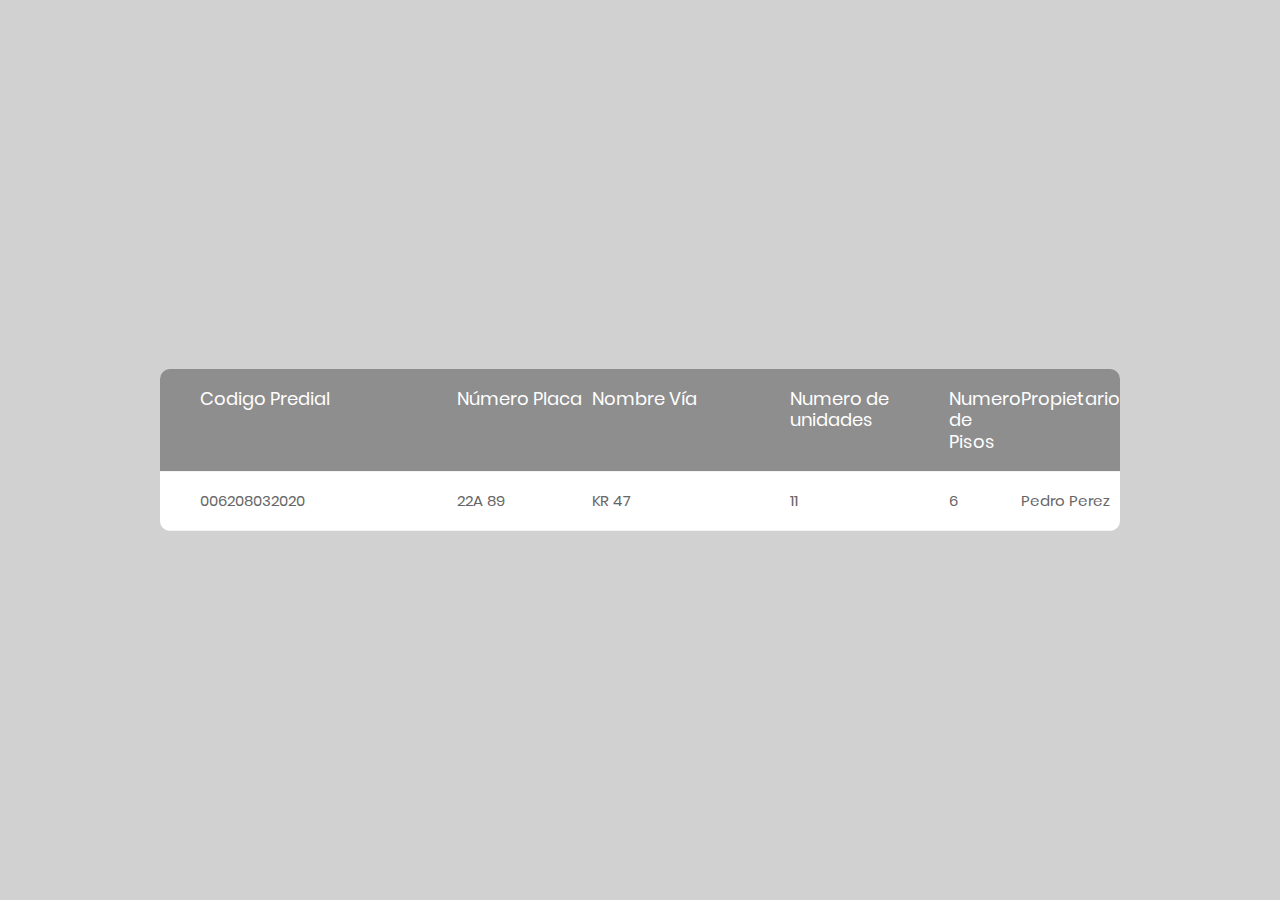
<file: app/src/main/assets/info_preds/index.html>
<!DOCTYPE html>
<html lang="en">
<head>
	<title>Table V02</title>
	<meta charset="UTF-8">
	<meta name="viewport" content="width=device-width, initial-scale=1">
<!--===============================================================================================-->	
	<link rel="icon" type="image/png" href="images/icons/favicon.ico"/>
<!--===============================================================================================-->
	<link rel="stylesheet" type="text/css" href="vendor/bootstrap/css/bootstrap.min.css">
<!--===============================================================================================-->
	<link rel="stylesheet" type="text/css" href="fonts/font-awesome-4.7.0/css/font-awesome.min.css">
<!--===============================================================================================-->
	<link rel="stylesheet" type="text/css" href="vendor/animate/animate.css">
<!--===============================================================================================-->
	<link rel="stylesheet" type="text/css" href="vendor/select2/select2.min.css">
<!--===============================================================================================-->
	<link rel="stylesheet" type="text/css" href="vendor/perfect-scrollbar/perfect-scrollbar.css">
<!--===============================================================================================-->
	<link rel="stylesheet" type="text/css" href="css/util.css">
	<link rel="stylesheet" type="text/css" href="css/main.css">
<!--===============================================================================================-->
</head>
<body>
	
	<div class="limiter">
		<div class="container-table100">
			<div class="wrap-table100">
					<div class="table">

						<div class="row header">
							<div class="cell">
								Codigo Predial
							</div>
							<div class="cell">
								Número Placa
							</div>
							<div class="cell">
								Nombre Vía
							</div>
							<div class="cell">
								Numero de unidades
							</div>
							<div class="cell">
								Numero de Pisos
							</div>
							<div class="cell">
								Propietario
							</div>
						</div>

						<div class="row">
							<div class="cell" data-title="Codigo Predial">
								006208032020
							</div>
							<div class="cell" data-title="Número Placa">
								22A 89
							</div>
							<div class="cell" data-title="Nombre Vía">
								KR 47
							</div>
							<div class="cell" data-title="Numero de unidades">
								11
							</div>
							<div class="cell" data-title="Numero de Pisos">
								6
							</div>
							<div class="cell" data-title="Propietario">
								Pedro Perez
							</div>

						</div>

					</div>
			</div>
		</div>
	</div>


	

<!--===============================================================================================-->	
	<script src="vendor/jquery/jquery-3.2.1.min.js"></script>
<!--===============================================================================================-->
	<script src="vendor/bootstrap/js/popper.js"></script>
	<script src="vendor/bootstrap/js/bootstrap.min.js"></script>
<!--===============================================================================================-->
	<script src="vendor/select2/select2.min.js"></script>
<!--===============================================================================================-->
	<script src="js/main.js"></script>

</body>
</html>
</file>
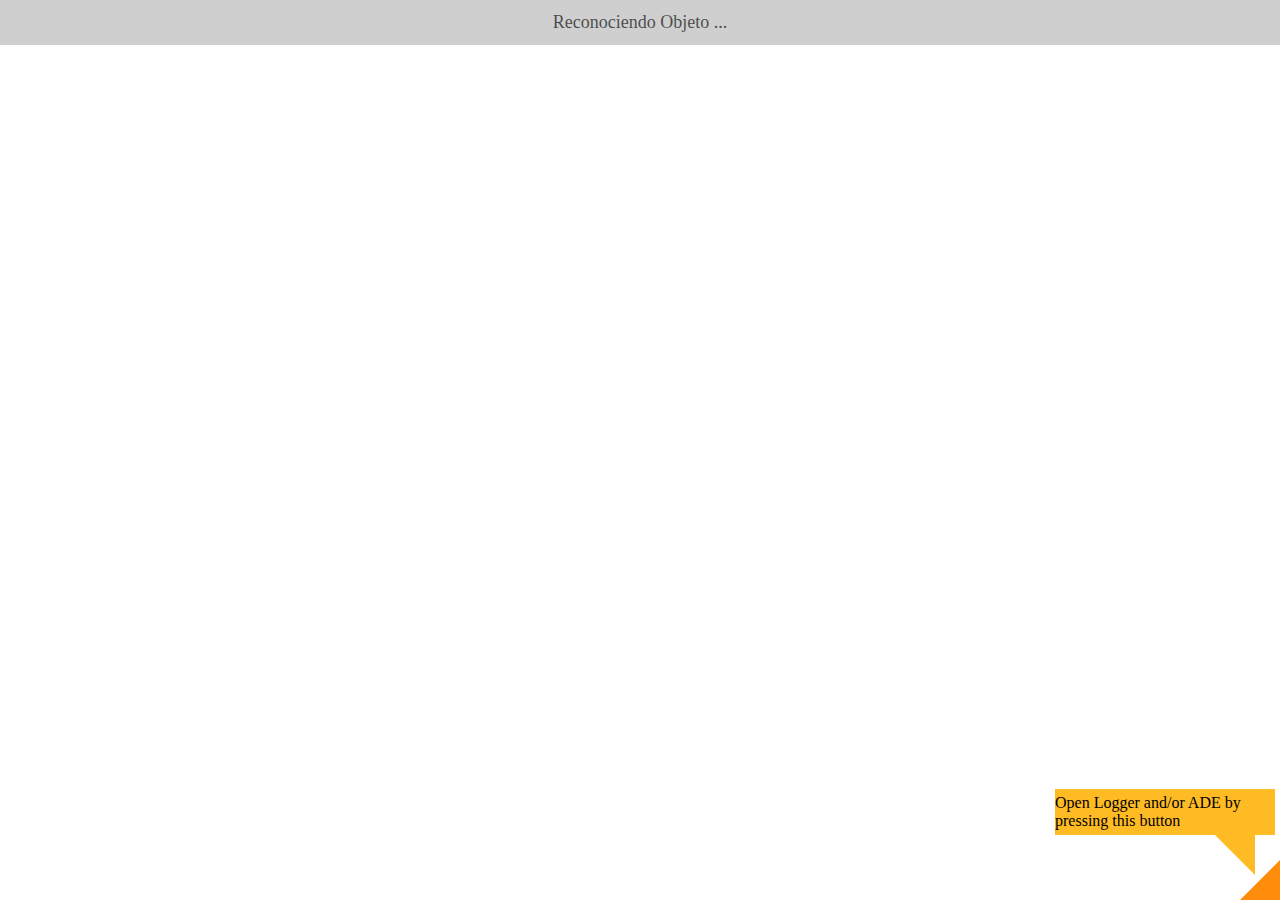
<file: app/src/main/assets/Object_track/index.html>
<!DOCTYPE HTML>
<html>
    <head>
        <meta http-equiv="Content-Type" content="text/html; charset=UTF-8" />
        <meta content="width=device-width,initial-scale=1,maximum-scale=5,user-scalable=yes" name="viewport">

        <!-- disables pinch-scaling of the webview, so that gestures only do what they're supposed to -->
        <meta name="viewport" content="width=device-width, initial-scale=1.0, maximum-scale=1.0, user-scalable=no" />

        <title></title>

        <script src="https://www.wikitude.com/libs/architect.js"></script>
        <script type="text/javascript" src="../ade.js"></script>

        <link rel="stylesheet" href="css/default.css">

    </head>

    <body>
        <div data-role="page" id="page1" style="background: none;" >
        <div id="loadingMessage" class="info">Reconociendo Objeto ...</div>

        </div>
        <script>
            var GET = {};
            var query = window.location.search.substring(1).split("&");
            for (var i = 0, max = query.length; i < max; i++)
            {
            if (query[i] === "") // check for trailing & with no param
            continue;

            var param = query[i].split("=");
           GET[decodeURIComponent(param[0])] = decodeURIComponent(param[1] || "");
            }
        </script>
        <script src="js/simpleobjecttracking.js"></script>
    </body>
</html>
</file>
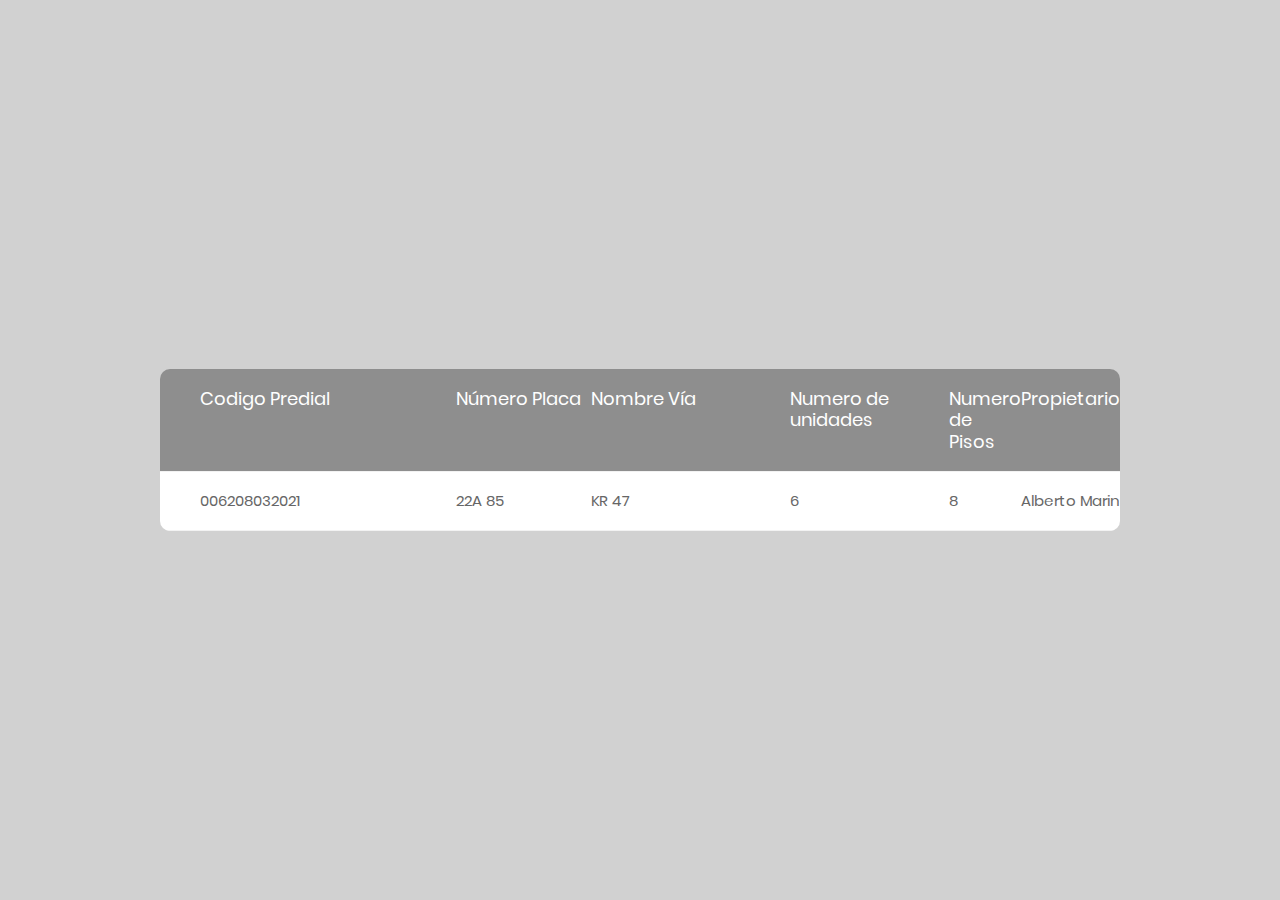
<file: app/src/main/assets/info_preds/006208032021.html>
<!DOCTYPE html>
<html lang="en">
<head>
	<title>Table V02</title>
	<meta charset="UTF-8">
	<meta name="viewport" content="width=device-width, initial-scale=1">
<!--===============================================================================================-->	
	<link rel="icon" type="image/png" href="images/icons/favicon.ico"/>
<!--===============================================================================================-->
	<link rel="stylesheet" type="text/css" href="vendor/bootstrap/css/bootstrap.min.css">
<!--===============================================================================================-->
	<link rel="stylesheet" type="text/css" href="fonts/font-awesome-4.7.0/css/font-awesome.min.css">
<!--===============================================================================================-->
	<link rel="stylesheet" type="text/css" href="vendor/animate/animate.css">
<!--===============================================================================================-->
	<link rel="stylesheet" type="text/css" href="vendor/select2/select2.min.css">
<!--===============================================================================================-->
	<link rel="stylesheet" type="text/css" href="vendor/perfect-scrollbar/perfect-scrollbar.css">
<!--===============================================================================================-->
	<link rel="stylesheet" type="text/css" href="css/util.css">
	<link rel="stylesheet" type="text/css" href="css/main.css">
<!--===============================================================================================-->
</head>
<body>
	
	<div class="limiter">
		<div class="container-table100">
			<div class="wrap-table100">
					<div class="table">

						<div class="row header">
							<div class="cell">
								Codigo Predial
							</div>
							<div class="cell">
								Número Placa
							</div>
							<div class="cell">
								Nombre Vía
							</div>
							<div class="cell">
								Numero de unidades
							</div>
							<div class="cell">
								Numero de Pisos
							</div>
							<div class="cell">
								Propietario
							</div>
						</div>

						<div class="row">
							<div class="cell" data-title="Codigo Predial">
								006208032021
							</div>
							<div class="cell" data-title="Número Placa">
								22A 85
							</div>
							<div class="cell" data-title="Nombre Vía">
								KR 47
							</div>
							<div class="cell" data-title="Numero de unidades">
								6
							</div>
							<div class="cell" data-title="Numero de Pisos">
								8
							</div>
							<div class="cell" data-title="Propietario">
								Alberto Marin
							</div>

						</div>

					</div>
			</div>
		</div>
	</div>


	

<!--===============================================================================================-->	
	<script src="vendor/jquery/jquery-3.2.1.min.js"></script>
<!--===============================================================================================-->
	<script src="vendor/bootstrap/js/popper.js"></script>
	<script src="vendor/bootstrap/js/bootstrap.min.js"></script>
<!--===============================================================================================-->
	<script src="vendor/select2/select2.min.js"></script>
<!--===============================================================================================-->
	<script src="js/main.js"></script>

</body>
</html>
</file>
<file: app/src/main/assets/info_preds/vendor/perfect-scrollbar/perfect-scrollbar.css>
/*
 * Container style
 */
.ps {
  overflow: hidden !important;
  overflow-anchor: none;
  -ms-overflow-style: none;
  touch-action: auto;
  -ms-touch-action: auto;
}

/*
 * Scrollbar rail styles
 */
.ps__rail-x {
  display: none;
  opacity: 0;
  transition: background-color .2s linear, opacity .2s linear;
  -webkit-transition: background-color .2s linear, opacity .2s linear;
  height: 15px;
  /* there must be 'bottom' or 'top' for ps__rail-x */
  bottom: 0px;
  /* please don't change 'position' */
  position: absolute;
}

.ps__rail-y {
  display: none;
  opacity: 0;
  transition: background-color .2s linear, opacity .2s linear;
  -webkit-transition: background-color .2s linear, opacity .2s linear;
  width: 15px;
  /* there must be 'right' or 'left' for ps__rail-y */
  right: 0;
  /* please don't change 'position' */
  position: absolute;
}

.ps--active-x > .ps__rail-x,
.ps--active-y > .ps__rail-y {
  display: block;
  background-color: transparent;
}

.ps:hover > .ps__rail-x,
.ps:hover > .ps__rail-y,
.ps--focus > .ps__rail-x,
.ps--focus > .ps__rail-y,
.ps--scrolling-x > .ps__rail-x,
.ps--scrolling-y > .ps__rail-y {
  opacity: 0.6;
}

.ps__rail-x:hover,
.ps__rail-y:hover,
.ps__rail-x:focus,
.ps__rail-y:focus {
  background-color: #eee;
  opacity: 0.9;
}

/*
 * Scrollbar thumb styles
 */
.ps__thumb-x {
  background-color: #aaa;
  border-radius: 6px;
  transition: background-color .2s linear, height .2s ease-in-out;
  -webkit-transition: background-color .2s linear, height .2s ease-in-out;
  height: 6px;
  /* there must be 'bottom' for ps__thumb-x */
  bottom: 2px;
  /* please don't change 'position' */
  position: absolute;
}

.ps__thumb-y {
  background-color: #aaa;
  border-radius: 6px;
  transition: background-color .2s linear, width .2s ease-in-out;
  -webkit-transition: background-color .2s linear, width .2s ease-in-out;
  width: 6px;
  /* there must be 'right' for ps__thumb-y */
  right: 2px;
  /* please don't change 'position' */
  position: absolute;
}

.ps__rail-x:hover > .ps__thumb-x,
.ps__rail-x:focus > .ps__thumb-x {
  background-color: #999;
  height: 11px;
}

.ps__rail-y:hover > .ps__thumb-y,
.ps__rail-y:focus > .ps__thumb-y {
  background-color: #999;
  width: 11px;
}

/* MS supports */
@supports (-ms-overflow-style: none) {
  .ps {
    overflow: auto !important;
  }
}

@media screen and (-ms-high-contrast: active), (-ms-high-contrast: none) {
  .ps {
    overflow: auto !important;
  }
}
</file>
<file: app/src/main/assets/info_preds/css/util.css>
/*[ FONT SIZE ]
///////////////////////////////////////////////////////////
*/
.fs-1 {font-size: 1px;}
.fs-2 {font-size: 2px;}
.fs-3 {font-size: 3px;}
.fs-4 {font-size: 4px;}
.fs-5 {font-size: 5px;}
.fs-6 {font-size: 6px;}
.fs-7 {font-size: 7px;}
.fs-8 {font-size: 8px;}
.fs-9 {font-size: 9px;}
.fs-10 {font-size: 10px;}
.fs-11 {font-size: 11px;}
.fs-12 {font-size: 12px;}
.fs-13 {font-size: 13px;}
.fs-14 {font-size: 14px;}
.fs-15 {font-size: 15px;}
.fs-16 {font-size: 16px;}
.fs-17 {font-size: 17px;}
.fs-18 {font-size: 18px;}
.fs-19 {font-size: 19px;}
.fs-20 {font-size: 20px;}
.fs-21 {font-size: 21px;}
.fs-22 {font-size: 22px;}
.fs-23 {font-size: 23px;}
.fs-24 {font-size: 24px;}
.fs-25 {font-size: 25px;}
.fs-26 {font-size: 26px;}
.fs-27 {font-size: 27px;}
.fs-28 {font-size: 28px;}
.fs-29 {font-size: 29px;}
.fs-30 {font-size: 30px;}
.fs-31 {font-size: 31px;}
.fs-32 {font-size: 32px;}
.fs-33 {font-size: 33px;}
.fs-34 {font-size: 34px;}
.fs-35 {font-size: 35px;}
.fs-36 {font-size: 36px;}
.fs-37 {font-size: 37px;}
.fs-38 {font-size: 38px;}
.fs-39 {font-size: 39px;}
.fs-40 {font-size: 40px;}
.fs-41 {font-size: 41px;}
.fs-42 {font-size: 42px;}
.fs-43 {font-size: 43px;}
.fs-44 {font-size: 44px;}
.fs-45 {font-size: 45px;}
.fs-46 {font-size: 46px;}
.fs-47 {font-size: 47px;}
.fs-48 {font-size: 48px;}
.fs-49 {font-size: 49px;}
.fs-50 {font-size: 50px;}
.fs-51 {font-size: 51px;}
.fs-52 {font-size: 52px;}
.fs-53 {font-size: 53px;}
.fs-54 {font-size: 54px;}
.fs-55 {font-size: 55px;}
.fs-56 {font-size: 56px;}
.fs-57 {font-size: 57px;}
.fs-58 {font-size: 58px;}
.fs-59 {font-size: 59px;}
.fs-60 {font-size: 60px;}
.fs-61 {font-size: 61px;}
.fs-62 {font-size: 62px;}
.fs-63 {font-size: 63px;}
.fs-64 {font-size: 64px;}
.fs-65 {font-size: 65px;}
.fs-66 {font-size: 66px;}
.fs-67 {font-size: 67px;}
.fs-68 {font-size: 68px;}
.fs-69 {font-size: 69px;}
.fs-70 {font-size: 70px;}
.fs-71 {font-size: 71px;}
.fs-72 {font-size: 72px;}
.fs-73 {font-size: 73px;}
.fs-74 {font-size: 74px;}
.fs-75 {font-size: 75px;}
.fs-76 {font-size: 76px;}
.fs-77 {font-size: 77px;}
.fs-78 {font-size: 78px;}
.fs-79 {font-size: 79px;}
.fs-80 {font-size: 80px;}
.fs-81 {font-size: 81px;}
.fs-82 {font-size: 82px;}
.fs-83 {font-size: 83px;}
.fs-84 {font-size: 84px;}
.fs-85 {font-size: 85px;}
.fs-86 {font-size: 86px;}
.fs-87 {font-size: 87px;}
.fs-88 {font-size: 88px;}
.fs-89 {font-size: 89px;}
.fs-90 {font-size: 90px;}
.fs-91 {font-size: 91px;}
.fs-92 {font-size: 92px;}
.fs-93 {font-size: 93px;}
.fs-94 {font-size: 94px;}
.fs-95 {font-size: 95px;}
.fs-96 {font-size: 96px;}
.fs-97 {font-size: 97px;}
.fs-98 {font-size: 98px;}
.fs-99 {font-size: 99px;}
.fs-100 {font-size: 100px;}
.fs-101 {font-size: 101px;}
.fs-102 {font-size: 102px;}
.fs-103 {font-size: 103px;}
.fs-104 {font-size: 104px;}
.fs-105 {font-size: 105px;}
.fs-106 {font-size: 106px;}
.fs-107 {font-size: 107px;}
.fs-108 {font-size: 108px;}
.fs-109 {font-size: 109px;}
.fs-110 {font-size: 110px;}
.fs-111 {font-size: 111px;}
.fs-112 {font-size: 112px;}
.fs-113 {font-size: 113px;}
.fs-114 {font-size: 114px;}
.fs-115 {font-size: 115px;}
.fs-116 {font-size: 116px;}
.fs-117 {font-size: 117px;}
.fs-118 {font-size: 118px;}
.fs-119 {font-size: 119px;}
.fs-120 {font-size: 120px;}
.fs-121 {font-size: 121px;}
.fs-122 {font-size: 122px;}
.fs-123 {font-size: 123px;}
.fs-124 {font-size: 124px;}
.fs-125 {font-size: 125px;}
.fs-126 {font-size: 126px;}
.fs-127 {font-size: 127px;}
.fs-128 {font-size: 128px;}
.fs-129 {font-size: 129px;}
.fs-130 {font-size: 130px;}
.fs-131 {font-size: 131px;}
.fs-132 {font-size: 132px;}
.fs-133 {font-size: 133px;}
.fs-134 {font-size: 134px;}
.fs-135 {font-size: 135px;}
.fs-136 {font-size: 136px;}
.fs-137 {font-size: 137px;}
.fs-138 {font-size: 138px;}
.fs-139 {font-size: 139px;}
.fs-140 {font-size: 140px;}
.fs-141 {font-size: 141px;}
.fs-142 {font-size: 142px;}
.fs-143 {font-size: 143px;}
.fs-144 {font-size: 144px;}
.fs-145 {font-size: 145px;}
.fs-146 {font-size: 146px;}
.fs-147 {font-size: 147px;}
.fs-148 {font-size: 148px;}
.fs-149 {font-size: 149px;}
.fs-150 {font-size: 150px;}
.fs-151 {font-size: 151px;}
.fs-152 {font-size: 152px;}
.fs-153 {font-size: 153px;}
.fs-154 {font-size: 154px;}
.fs-155 {font-size: 155px;}
.fs-156 {font-size: 156px;}
.fs-157 {font-size: 157px;}
.fs-158 {font-size: 158px;}
.fs-159 {font-size: 159px;}
.fs-160 {font-size: 160px;}
.fs-161 {font-size: 161px;}
.fs-162 {font-size: 162px;}
.fs-163 {font-size: 163px;}
.fs-164 {font-size: 164px;}
.fs-165 {font-size: 165px;}
.fs-166 {font-size: 166px;}
.fs-167 {font-size: 167px;}
.fs-168 {font-size: 168px;}
.fs-169 {font-size: 169px;}
.fs-170 {font-size: 170px;}
.fs-171 {font-size: 171px;}
.fs-172 {font-size: 172px;}
.fs-173 {font-size: 173px;}
.fs-174 {font-size: 174px;}
.fs-175 {font-size: 175px;}
.fs-176 {font-size: 176px;}
.fs-177 {font-size: 177px;}
.fs-178 {font-size: 178px;}
.fs-179 {font-size: 179px;}
.fs-180 {font-size: 180px;}
.fs-181 {font-size: 181px;}
.fs-182 {font-size: 182px;}
.fs-183 {font-size: 183px;}
.fs-184 {font-size: 184px;}
.fs-185 {font-size: 185px;}
.fs-186 {font-size: 186px;}
.fs-187 {font-size: 187px;}
.fs-188 {font-size: 188px;}
.fs-189 {font-size: 189px;}
.fs-190 {font-size: 190px;}
.fs-191 {font-size: 191px;}
.fs-192 {font-size: 192px;}
.fs-193 {font-size: 193px;}
.fs-194 {font-size: 194px;}
.fs-195 {font-size: 195px;}
.fs-196 {font-size: 196px;}
.fs-197 {font-size: 197px;}
.fs-198 {font-size: 198px;}
.fs-199 {font-size: 199px;}
.fs-200 {font-size: 200px;}

/*[ PADDING ]
///////////////////////////////////////////////////////////
*/
.p-t-0 {padding-top: 0px;}
.p-t-1 {padding-top: 1px;}
.p-t-2 {padding-top: 2px;}
.p-t-3 {padding-top: 3px;}
.p-t-4 {padding-top: 4px;}
.p-t-5 {padding-top: 5px;}
.p-t-6 {padding-top: 6px;}
.p-t-7 {padding-top: 7px;}
.p-t-8 {padding-top: 8px;}
.p-t-9 {padding-top: 9px;}
.p-t-10 {padding-top: 10px;}
.p-t-11 {padding-top: 11px;}
.p-t-12 {padding-top: 12px;}
.p-t-13 {padding-top: 13px;}
.p-t-14 {padding-top: 14px;}
.p-t-15 {padding-top: 15px;}
.p-t-16 {padding-top: 16px;}
.p-t-17 {padding-top: 17px;}
.p-t-18 {padding-top: 18px;}
.p-t-19 {padding-top: 19px;}
.p-t-20 {padding-top: 20px;}
.p-t-21 {padding-top: 21px;}
.p-t-22 {padding-top: 22px;}
.p-t-23 {padding-top: 23px;}
.p-t-24 {padding-top: 24px;}
.p-t-25 {padding-top: 25px;}
.p-t-26 {padding-top: 26px;}
.p-t-27 {padding-top: 27px;}
.p-t-28 {padding-top: 28px;}
.p-t-29 {padding-top: 29px;}
.p-t-30 {padding-top: 30px;}
.p-t-31 {padding-top: 31px;}
.p-t-32 {padding-top: 32px;}
.p-t-33 {padding-top: 33px;}
.p-t-34 {padding-top: 34px;}
.p-t-35 {padding-top: 35px;}
.p-t-36 {padding-top: 36px;}
.p-t-37 {padding-top: 37px;}
.p-t-38 {padding-top: 38px;}
.p-t-39 {padding-top: 39px;}
.p-t-40 {padding-top: 40px;}
.p-t-41 {padding-top: 41px;}
.p-t-42 {padding-top: 42px;}
.p-t-43 {padding-top: 43px;}
.p-t-44 {padding-top: 44px;}
.p-t-45 {padding-top: 45px;}
.p-t-46 {padding-top: 46px;}
.p-t-47 {padding-top: 47px;}
.p-t-48 {padding-top: 48px;}
.p-t-49 {padding-top: 49px;}
.p-t-50 {padding-top: 50px;}
.p-t-51 {padding-top: 51px;}
.p-t-52 {padding-top: 52px;}
.p-t-53 {padding-top: 53px;}
.p-t-54 {padding-top: 54px;}
.p-t-55 {padding-top: 55px;}
.p-t-56 {padding-top: 56px;}
.p-t-57 {padding-top: 57px;}
.p-t-58 {padding-top: 58px;}
.p-t-59 {padding-top: 59px;}
.p-t-60 {padding-top: 60px;}
.p-t-61 {padding-top: 61px;}
.p-t-62 {padding-top: 62px;}
.p-t-63 {padding-top: 63px;}
.p-t-64 {padding-top: 64px;}
.p-t-65 {padding-top: 65px;}
.p-t-66 {padding-top: 66px;}
.p-t-67 {padding-top: 67px;}
.p-t-68 {padding-top: 68px;}
.p-t-69 {padding-top: 69px;}
.p-t-70 {padding-top: 70px;}
.p-t-71 {padding-top: 71px;}
.p-t-72 {padding-top: 72px;}
.p-t-73 {padding-top: 73px;}
.p-t-74 {padding-top: 74px;}
.p-t-75 {padding-top: 75px;}
.p-t-76 {padding-top: 76px;}
.p-t-77 {padding-top: 77px;}
.p-t-78 {padding-top: 78px;}
.p-t-79 {padding-top: 79px;}
.p-t-80 {padding-top: 80px;}
.p-t-81 {padding-top: 81px;}
.p-t-82 {padding-top: 82px;}
.p-t-83 {padding-top: 83px;}
.p-t-84 {padding-top: 84px;}
.p-t-85 {padding-top: 85px;}
.p-t-86 {padding-top: 86px;}
.p-t-87 {padding-top: 87px;}
.p-t-88 {padding-top: 88px;}
.p-t-89 {padding-top: 89px;}
.p-t-90 {padding-top: 90px;}
.p-t-91 {padding-top: 91px;}
.p-t-92 {padding-top: 92px;}
.p-t-93 {padding-top: 93px;}
.p-t-94 {padding-top: 94px;}
.p-t-95 {padding-top: 95px;}
.p-t-96 {padding-top: 96px;}
.p-t-97 {padding-top: 97px;}
.p-t-98 {padding-top: 98px;}
.p-t-99 {padding-top: 99px;}
.p-t-100 {padding-top: 100px;}
.p-t-101 {padding-top: 101px;}
.p-t-102 {padding-top: 102px;}
.p-t-103 {padding-top: 103px;}
.p-t-104 {padding-top: 104px;}
.p-t-105 {padding-top: 105px;}
.p-t-106 {padding-top: 106px;}
.p-t-107 {padding-top: 107px;}
.p-t-108 {padding-top: 108px;}
.p-t-109 {padding-top: 109px;}
.p-t-110 {padding-top: 110px;}
.p-t-111 {padding-top: 111px;}
.p-t-112 {padding-top: 112px;}
.p-t-113 {padding-top: 113px;}
.p-t-114 {padding-top: 114px;}
.p-t-115 {padding-top: 115px;}
.p-t-116 {padding-top: 116px;}
.p-t-117 {padding-top: 117px;}
.p-t-118 {padding-top: 118px;}
.p-t-119 {padding-top: 119px;}
.p-t-120 {padding-top: 120px;}
.p-t-121 {padding-top: 121px;}
.p-t-122 {padding-top: 122px;}
.p-t-123 {padding-top: 123px;}
.p-t-124 {padding-top: 124px;}
.p-t-125 {padding-top: 125px;}
.p-t-126 {padding-top: 126px;}
.p-t-127 {padding-top: 127px;}
.p-t-128 {padding-top: 128px;}
.p-t-129 {padding-top: 129px;}
.p-t-130 {padding-top: 130px;}
.p-t-131 {padding-top: 131px;}
.p-t-132 {padding-top: 132px;}
.p-t-133 {padding-top: 133px;}
.p-t-134 {padding-top: 134px;}
.p-t-135 {padding-top: 135px;}
.p-t-136 {padding-top: 136px;}
.p-t-137 {padding-top: 137px;}
.p-t-138 {padding-top: 138px;}
.p-t-139 {padding-top: 139px;}
.p-t-140 {padding-top: 140px;}
.p-t-141 {padding-top: 141px;}
.p-t-142 {padding-top: 142px;}
.p-t-143 {padding-top: 143px;}
.p-t-144 {padding-top: 144px;}
.p-t-145 {padding-top: 145px;}
.p-t-146 {padding-top: 146px;}
.p-t-147 {padding-top: 147px;}
.p-t-148 {padding-top: 148px;}
.p-t-149 {padding-top: 149px;}
.p-t-150 {padding-top: 150px;}
.p-t-151 {padding-top: 151px;}
.p-t-152 {padding-top: 152px;}
.p-t-153 {padding-top: 153px;}
.p-t-154 {padding-top: 154px;}
.p-t-155 {padding-top: 155px;}
.p-t-156 {padding-top: 156px;}
.p-t-157 {padding-top: 157px;}
.p-t-158 {padding-top: 158px;}
.p-t-159 {padding-top: 159px;}
.p-t-160 {padding-top: 160px;}
.p-t-161 {padding-top: 161px;}
.p-t-162 {padding-top: 162px;}
.p-t-163 {padding-top: 163px;}
.p-t-164 {padding-top: 164px;}
.p-t-165 {padding-top: 165px;}
.p-t-166 {padding-top: 166px;}
.p-t-167 {padding-top: 167px;}
.p-t-168 {padding-top: 168px;}
.p-t-169 {padding-top: 169px;}
.p-t-170 {padding-top: 170px;}
.p-t-171 {padding-top: 171px;}
.p-t-172 {padding-top: 172px;}
.p-t-173 {padding-top: 173px;}
.p-t-174 {padding-top: 174px;}
.p-t-175 {padding-top: 175px;}
.p-t-176 {padding-top: 176px;}
.p-t-177 {padding-top: 177px;}
.p-t-178 {padding-top: 178px;}
.p-t-179 {padding-top: 179px;}
.p-t-180 {padding-top: 180px;}
.p-t-181 {padding-top: 181px;}
.p-t-182 {padding-top: 182px;}
.p-t-183 {padding-top: 183px;}
.p-t-184 {padding-top: 184px;}
.p-t-185 {padding-top: 185px;}
.p-t-186 {padding-top: 186px;}
.p-t-187 {padding-top: 187px;}
.p-t-188 {padding-top: 188px;}
.p-t-189 {padding-top: 189px;}
.p-t-190 {padding-top: 190px;}
.p-t-191 {padding-top: 191px;}
.p-t-192 {padding-top: 192px;}
.p-t-193 {padding-top: 193px;}
.p-t-194 {padding-top: 194px;}
.p-t-195 {padding-top: 195px;}
.p-t-196 {padding-top: 196px;}
.p-t-197 {padding-top: 197px;}
.p-t-198 {padding-top: 198px;}
.p-t-199 {padding-top: 199px;}
.p-t-200 {padding-top: 200px;}
.p-t-201 {padding-top: 201px;}
.p-t-202 {padding-top: 202px;}
.p-t-203 {padding-top: 203px;}
.p-t-204 {padding-top: 204px;}
.p-t-205 {padding-top: 205px;}
.p-t-206 {padding-top: 206px;}
.p-t-207 {padding-top: 207px;}
.p-t-208 {padding-top: 208px;}
.p-t-209 {padding-top: 209px;}
.p-t-210 {padding-top: 210px;}
.p-t-211 {padding-top: 211px;}
.p-t-212 {padding-top: 212px;}
.p-t-213 {padding-top: 213px;}
.p-t-214 {padding-top: 214px;}
.p-t-215 {padding-top: 215px;}
.p-t-216 {padding-top: 216px;}
.p-t-217 {padding-top: 217px;}
.p-t-218 {padding-top: 218px;}
.p-t-219 {padding-top: 219px;}
.p-t-220 {padding-top: 220px;}
.p-t-221 {padding-top: 221px;}
.p-t-222 {padding-top: 222px;}
.p-t-223 {padding-top: 223px;}
.p-t-224 {padding-top: 224px;}
.p-t-225 {padding-top: 225px;}
.p-t-226 {padding-top: 226px;}
.p-t-227 {padding-top: 227px;}
.p-t-228 {padding-top: 228px;}
.p-t-229 {padding-top: 229px;}
.p-t-230 {padding-top: 230px;}
.p-t-231 {padding-top: 231px;}
.p-t-232 {padding-top: 232px;}
.p-t-233 {padding-top: 233px;}
.p-t-234 {padding-top: 234px;}
.p-t-235 {padding-top: 235px;}
.p-t-236 {padding-top: 236px;}
.p-t-237 {padding-top: 237px;}
.p-t-238 {padding-top: 238px;}
.p-t-239 {padding-top: 239px;}
.p-t-240 {padding-top: 240px;}
.p-t-241 {padding-top: 241px;}
.p-t-242 {padding-top: 242px;}
.p-t-243 {padding-top: 243px;}
.p-t-244 {padding-top: 244px;}
.p-t-245 {padding-top: 245px;}
.p-t-246 {padding-top: 246px;}
.p-t-247 {padding-top: 247px;}
.p-t-248 {padding-top: 248px;}
.p-t-249 {padding-top: 249px;}
.p-t-250 {padding-top: 250px;}
.p-b-0 {padding-bottom: 0px;}
.p-b-1 {padding-bottom: 1px;}
.p-b-2 {padding-bottom: 2px;}
.p-b-3 {padding-bottom: 3px;}
.p-b-4 {padding-bottom: 4px;}
.p-b-5 {padding-bottom: 5px;}
.p-b-6 {padding-bottom: 6px;}
.p-b-7 {padding-bottom: 7px;}
.p-b-8 {padding-bottom: 8px;}
.p-b-9 {padding-bottom: 9px;}
.p-b-10 {padding-bottom: 10px;}
.p-b-11 {padding-bottom: 11px;}
.p-b-12 {padding-bottom: 12px;}
.p-b-13 {padding-bottom: 13px;}
.p-b-14 {padding-bottom: 14px;}
.p-b-15 {padding-bottom: 15px;}
.p-b-16 {padding-bottom: 16px;}
.p-b-17 {padding-bottom: 17px;}
.p-b-18 {padding-bottom: 18px;}
.p-b-19 {padding-bottom: 19px;}
.p-b-20 {padding-bottom: 20px;}
.p-b-21 {padding-bottom: 21px;}
.p-b-22 {padding-bottom: 22px;}
.p-b-23 {padding-bottom: 23px;}
.p-b-24 {padding-bottom: 24px;}
.p-b-25 {padding-bottom: 25px;}
.p-b-26 {padding-bottom: 26px;}
.p-b-27 {padding-bottom: 27px;}
.p-b-28 {padding-bottom: 28px;}
.p-b-29 {padding-bottom: 29px;}
.p-b-30 {padding-bottom: 30px;}
.p-b-31 {padding-bottom: 31px;}
.p-b-32 {padding-bottom: 32px;}
.p-b-33 {padding-bottom: 33px;}
.p-b-34 {padding-bottom: 34px;}
.p-b-35 {padding-bottom: 35px;}
.p-b-36 {padding-bottom: 36px;}
.p-b-37 {padding-bottom: 37px;}
.p-b-38 {padding-bottom: 38px;}
.p-b-39 {padding-bottom: 39px;}
.p-b-40 {padding-bottom: 40px;}
.p-b-41 {padding-bottom: 41px;}
.p-b-42 {padding-bottom: 42px;}
.p-b-43 {padding-bottom: 43px;}
.p-b-44 {padding-bottom: 44px;}
.p-b-45 {padding-bottom: 45px;}
.p-b-46 {padding-bottom: 46px;}
.p-b-47 {padding-bottom: 47px;}
.p-b-48 {padding-bottom: 48px;}
.p-b-49 {padding-bottom: 49px;}
.p-b-50 {padding-bottom: 50px;}
.p-b-51 {padding-bottom: 51px;}
.p-b-52 {padding-bottom: 52px;}
.p-b-53 {padding-bottom: 53px;}
.p-b-54 {padding-bottom: 54px;}
.p-b-55 {padding-bottom: 55px;}
.p-b-56 {padding-bottom: 56px;}
.p-b-57 {padding-bottom: 57px;}
.p-b-58 {padding-bottom: 58px;}
.p-b-59 {padding-bottom: 59px;}
.p-b-60 {padding-bottom: 60px;}
.p-b-61 {padding-bottom: 61px;}
.p-b-62 {padding-bottom: 62px;}
.p-b-63 {padding-bottom: 63px;}
.p-b-64 {padding-bottom: 64px;}
.p-b-65 {padding-bottom: 65px;}
.p-b-66 {padding-bottom: 66px;}
.p-b-67 {padding-bottom: 67px;}
.p-b-68 {padding-bottom: 68px;}
.p-b-69 {padding-bottom: 69px;}
.p-b-70 {padding-bottom: 70px;}
.p-b-71 {padding-bottom: 71px;}
.p-b-72 {padding-bottom: 72px;}
.p-b-73 {padding-bottom: 73px;}
.p-b-74 {padding-bottom: 74px;}
.p-b-75 {padding-bottom: 75px;}
.p-b-76 {padding-bottom: 76px;}
.p-b-77 {padding-bottom: 77px;}
.p-b-78 {padding-bottom: 78px;}
.p-b-79 {padding-bottom: 79px;}
.p-b-80 {padding-bottom: 80px;}
.p-b-81 {padding-bottom: 81px;}
.p-b-82 {padding-bottom: 82px;}
.p-b-83 {padding-bottom: 83px;}
.p-b-84 {padding-bottom: 84px;}
.p-b-85 {padding-bottom: 85px;}
.p-b-86 {padding-bottom: 86px;}
.p-b-87 {padding-bottom: 87px;}
.p-b-88 {padding-bottom: 88px;}
.p-b-89 {padding-bottom: 89px;}
.p-b-90 {padding-bottom: 90px;}
.p-b-91 {padding-bottom: 91px;}
.p-b-92 {padding-bottom: 92px;}
.p-b-93 {padding-bottom: 93px;}
.p-b-94 {padding-bottom: 94px;}
.p-b-95 {padding-bottom: 95px;}
.p-b-96 {padding-bottom: 96px;}
.p-b-97 {padding-bottom: 97px;}
.p-b-98 {padding-bottom: 98px;}
.p-b-99 {padding-bottom: 99px;}
.p-b-100 {padding-bottom: 100px;}
.p-b-101 {padding-bottom: 101px;}
.p-b-102 {padding-bottom: 102px;}
.p-b-103 {padding-bottom: 103px;}
.p-b-104 {padding-bottom: 104px;}
.p-b-105 {padding-bottom: 105px;}
.p-b-106 {padding-bottom: 106px;}
.p-b-107 {padding-bottom: 107px;}
.p-b-108 {padding-bottom: 108px;}
.p-b-109 {padding-bottom: 109px;}
.p-b-110 {padding-bottom: 110px;}
.p-b-111 {padding-bottom: 111px;}
.p-b-112 {padding-bottom: 112px;}
.p-b-113 {padding-bottom: 113px;}
.p-b-114 {padding-bottom: 114px;}
.p-b-115 {padding-bottom: 115px;}
.p-b-116 {padding-bottom: 116px;}
.p-b-117 {padding-bottom: 117px;}
.p-b-118 {padding-bottom: 118px;}
.p-b-119 {padding-bottom: 119px;}
.p-b-120 {padding-bottom: 120px;}
.p-b-121 {padding-bottom: 121px;}
.p-b-122 {padding-bottom: 122px;}
.p-b-123 {padding-bottom: 123px;}
.p-b-124 {padding-bottom: 124px;}
.p-b-125 {padding-bottom: 125px;}
.p-b-126 {padding-bottom: 126px;}
.p-b-127 {padding-bottom: 127px;}
.p-b-128 {padding-bottom: 128px;}
.p-b-129 {padding-bottom: 129px;}
.p-b-130 {padding-bottom: 130px;}
.p-b-131 {padding-bottom: 131px;}
.p-b-132 {padding-bottom: 132px;}
.p-b-133 {padding-bottom: 133px;}
.p-b-134 {padding-bottom: 134px;}
.p-b-135 {padding-bottom: 135px;}
.p-b-136 {padding-bottom: 136px;}
.p-b-137 {padding-bottom: 137px;}
.p-b-138 {padding-bottom: 138px;}
.p-b-139 {padding-bottom: 139px;}
.p-b-140 {padding-bottom: 140px;}
.p-b-141 {padding-bottom: 141px;}
.p-b-142 {padding-bottom: 142px;}
.p-b-143 {padding-bottom: 143px;}
.p-b-144 {padding-bottom: 144px;}
.p-b-145 {padding-bottom: 145px;}
.p-b-146 {padding-bottom: 146px;}
.p-b-147 {padding-bottom: 147px;}
.p-b-148 {padding-bottom: 148px;}
.p-b-149 {padding-bottom: 149px;}
.p-b-150 {padding-bottom: 150px;}
.p-b-151 {padding-bottom: 151px;}
.p-b-152 {padding-bottom: 152px;}
.p-b-153 {padding-bottom: 153px;}
.p-b-154 {padding-bottom: 154px;}
.p-b-155 {padding-bottom: 155px;}
.p-b-156 {padding-bottom: 156px;}
.p-b-157 {padding-bottom: 157px;}
.p-b-158 {padding-bottom: 158px;}
.p-b-159 {padding-bottom: 159px;}
.p-b-160 {padding-bottom: 160px;}
.p-b-161 {padding-bottom: 161px;}
.p-b-162 {padding-bottom: 162px;}
.p-b-163 {padding-bottom: 163px;}
.p-b-164 {padding-bottom: 164px;}
.p-b-165 {padding-bottom: 165px;}
.p-b-166 {padding-bottom: 166px;}
.p-b-167 {padding-bottom: 167px;}
.p-b-168 {padding-bottom: 168px;}
.p-b-169 {padding-bottom: 169px;}
.p-b-170 {padding-bottom: 170px;}
.p-b-171 {padding-bottom: 171px;}
.p-b-172 {padding-bottom: 172px;}
.p-b-173 {padding-bottom: 173px;}
.p-b-174 {padding-bottom: 174px;}
.p-b-175 {padding-bottom: 175px;}
.p-b-176 {padding-bottom: 176px;}
.p-b-177 {padding-bottom: 177px;}
.p-b-178 {padding-bottom: 178px;}
.p-b-179 {padding-bottom: 179px;}
.p-b-180 {padding-bottom: 180px;}
.p-b-181 {padding-bottom: 181px;}
.p-b-182 {padding-bottom: 182px;}
.p-b-183 {padding-bottom: 183px;}
.p-b-184 {padding-bottom: 184px;}
.p-b-185 {padding-bottom: 185px;}
.p-b-186 {padding-bottom: 186px;}
.p-b-187 {padding-bottom: 187px;}
.p-b-188 {padding-bottom: 188px;}
.p-b-189 {padding-bottom: 189px;}
.p-b-190 {padding-bottom: 190px;}
.p-b-191 {padding-bottom: 191px;}
.p-b-192 {padding-bottom: 192px;}
.p-b-193 {padding-bottom: 193px;}
.p-b-194 {padding-bottom: 194px;}
.p-b-195 {padding-bottom: 195px;}
.p-b-196 {padding-bottom: 196px;}
.p-b-197 {padding-bottom: 197px;}
.p-b-198 {padding-bottom: 198px;}
.p-b-199 {padding-bottom: 199px;}
.p-b-200 {padding-bottom: 200px;}
.p-b-201 {padding-bottom: 201px;}
.p-b-202 {padding-bottom: 202px;}
.p-b-203 {padding-bottom: 203px;}
.p-b-204 {padding-bottom: 204px;}
.p-b-205 {padding-bottom: 205px;}
.p-b-206 {padding-bottom: 206px;}
.p-b-207 {padding-bottom: 207px;}
.p-b-208 {padding-bottom: 208px;}
.p-b-209 {padding-bottom: 209px;}
.p-b-210 {padding-bottom: 210px;}
.p-b-211 {padding-bottom: 211px;}
.p-b-212 {padding-bottom: 212px;}
.p-b-213 {padding-bottom: 213px;}
.p-b-214 {padding-bottom: 214px;}
.p-b-215 {padding-bottom: 215px;}
.p-b-216 {padding-bottom: 216px;}
.p-b-217 {padding-bottom: 217px;}
.p-b-218 {padding-bottom: 218px;}
.p-b-219 {padding-bottom: 219px;}
.p-b-220 {padding-bottom: 220px;}
.p-b-221 {padding-bottom: 221px;}
.p-b-222 {padding-bottom: 222px;}
.p-b-223 {padding-bottom: 223px;}
.p-b-224 {padding-bottom: 224px;}
.p-b-225 {padding-bottom: 225px;}
.p-b-226 {padding-bottom: 226px;}
.p-b-227 {padding-bottom: 227px;}
.p-b-228 {padding-bottom: 228px;}
.p-b-229 {padding-bottom: 229px;}
.p-b-230 {padding-bottom: 230px;}
.p-b-231 {padding-bottom: 231px;}
.p-b-232 {padding-bottom: 232px;}
.p-b-233 {padding-bottom: 233px;}
.p-b-234 {padding-bottom: 234px;}
.p-b-235 {padding-bottom: 235px;}
.p-b-236 {padding-bottom: 236px;}
.p-b-237 {padding-bottom: 237px;}
.p-b-238 {padding-bottom: 238px;}
.p-b-239 {padding-bottom: 239px;}
.p-b-240 {padding-bottom: 240px;}
.p-b-241 {padding-bottom: 241px;}
.p-b-242 {padding-bottom: 242px;}
.p-b-243 {padding-bottom: 243px;}
.p-b-244 {padding-bottom: 244px;}
.p-b-245 {padding-bottom: 245px;}
.p-b-246 {padding-bottom: 246px;}
.p-b-247 {padding-bottom: 247px;}
.p-b-248 {padding-bottom: 248px;}
.p-b-249 {padding-bottom: 249px;}
.p-b-250 {padding-bottom: 250px;}
.p-l-0 {padding-left: 0px;}
.p-l-1 {padding-left: 1px;}
.p-l-2 {padding-left: 2px;}
.p-l-3 {padding-left: 3px;}
.p-l-4 {padding-left: 4px;}
.p-l-5 {padding-left: 5px;}
.p-l-6 {padding-left: 6px;}
.p-l-7 {padding-left: 7px;}
.p-l-8 {padding-left: 8px;}
.p-l-9 {padding-left: 9px;}
.p-l-10 {padding-left: 10px;}
.p-l-11 {padding-left: 11px;}
.p-l-12 {padding-left: 12px;}
.p-l-13 {padding-left: 13px;}
.p-l-14 {padding-left: 14px;}
.p-l-15 {padding-left: 15px;}
.p-l-16 {padding-left: 16px;}
.p-l-17 {padding-left: 17px;}
.p-l-18 {padding-left: 18px;}
.p-l-19 {padding-left: 19px;}
.p-l-20 {padding-left: 20px;}
.p-l-21 {padding-left: 21px;}
.p-l-22 {padding-left: 22px;}
.p-l-23 {padding-left: 23px;}
.p-l-24 {padding-left: 24px;}
.p-l-25 {padding-left: 25px;}
.p-l-26 {padding-left: 26px;}
.p-l-27 {padding-left: 27px;}
.p-l-28 {padding-left: 28px;}
.p-l-29 {padding-left: 29px;}
.p-l-30 {padding-left: 30px;}
.p-l-31 {padding-left: 31px;}
.p-l-32 {padding-left: 32px;}
.p-l-33 {padding-left: 33px;}
.p-l-34 {padding-left: 34px;}
.p-l-35 {padding-left: 35px;}
.p-l-36 {padding-left: 36px;}
.p-l-37 {padding-left: 37px;}
.p-l-38 {padding-left: 38px;}
.p-l-39 {padding-left: 39px;}
.p-l-40 {padding-left: 40px;}
.p-l-41 {padding-left: 41px;}
.p-l-42 {padding-left: 42px;}
.p-l-43 {padding-left: 43px;}
.p-l-44 {padding-left: 44px;}
.p-l-45 {padding-left: 45px;}
.p-l-46 {padding-left: 46px;}
.p-l-47 {padding-left: 47px;}
.p-l-48 {padding-left: 48px;}
.p-l-49 {padding-left: 49px;}
.p-l-50 {padding-left: 50px;}
.p-l-51 {padding-left: 51px;}
.p-l-52 {padding-left: 52px;}
.p-l-53 {padding-left: 53px;}
.p-l-54 {padding-left: 54px;}
.p-l-55 {padding-left: 55px;}
.p-l-56 {padding-left: 56px;}
.p-l-57 {padding-left: 57px;}
.p-l-58 {padding-left: 58px;}
.p-l-59 {padding-left: 59px;}
.p-l-60 {padding-left: 60px;}
.p-l-61 {padding-left: 61px;}
.p-l-62 {padding-left: 62px;}
.p-l-63 {padding-left: 63px;}
.p-l-64 {padding-left: 64px;}
.p-l-65 {padding-left: 65px;}
.p-l-66 {padding-left: 66px;}
.p-l-67 {padding-left: 67px;}
.p-l-68 {padding-left: 68px;}
.p-l-69 {padding-left: 69px;}
.p-l-70 {padding-left: 70px;}
.p-l-71 {padding-left: 71px;}
.p-l-72 {padding-left: 72px;}
.p-l-73 {padding-left: 73px;}
.p-l-74 {padding-left: 74px;}
.p-l-75 {padding-left: 75px;}
.p-l-76 {padding-left: 76px;}
.p-l-77 {padding-left: 77px;}
.p-l-78 {padding-left: 78px;}
.p-l-79 {padding-left: 79px;}
.p-l-80 {padding-left: 80px;}
.p-l-81 {padding-left: 81px;}
.p-l-82 {padding-left: 82px;}
.p-l-83 {padding-left: 83px;}
.p-l-84 {padding-left: 84px;}
.p-l-85 {padding-left: 85px;}
.p-l-86 {padding-left: 86px;}
.p-l-87 {padding-left: 87px;}
.p-l-88 {padding-left: 88px;}
.p-l-89 {padding-left: 89px;}
.p-l-90 {padding-left: 90px;}
.p-l-91 {padding-left: 91px;}
.p-l-92 {padding-left: 92px;}
.p-l-93 {padding-left: 93px;}
.p-l-94 {padding-left: 94px;}
.p-l-95 {padding-left: 95px;}
.p-l-96 {padding-left: 96px;}
.p-l-97 {padding-left: 97px;}
.p-l-98 {padding-left: 98px;}
.p-l-99 {padding-left: 99px;}
.p-l-100 {padding-left: 100px;}
.p-l-101 {padding-left: 101px;}
.p-l-102 {padding-left: 102px;}
.p-l-103 {padding-left: 103px;}
.p-l-104 {padding-left: 104px;}
.p-l-105 {padding-left: 105px;}
.p-l-106 {padding-left: 106px;}
.p-l-107 {padding-left: 107px;}
.p-l-108 {padding-left: 108px;}
.p-l-109 {padding-left: 109px;}
.p-l-110 {padding-left: 110px;}
.p-l-111 {padding-left: 111px;}
.p-l-112 {padding-left: 112px;}
.p-l-113 {padding-left: 113px;}
.p-l-114 {padding-left: 114px;}
.p-l-115 {padding-left: 115px;}
.p-l-116 {padding-left: 116px;}
.p-l-117 {padding-left: 117px;}
.p-l-118 {padding-left: 118px;}
.p-l-119 {padding-left: 119px;}
.p-l-120 {padding-left: 120px;}
.p-l-121 {padding-left: 121px;}
.p-l-122 {padding-left: 122px;}
.p-l-123 {padding-left: 123px;}
.p-l-124 {padding-left: 124px;}
.p-l-125 {padding-left: 125px;}
.p-l-126 {padding-left: 126px;}
.p-l-127 {padding-left: 127px;}
.p-l-128 {padding-left: 128px;}
.p-l-129 {padding-left: 129px;}
.p-l-130 {padding-left: 130px;}
.p-l-131 {padding-left: 131px;}
.p-l-132 {padding-left: 132px;}
.p-l-133 {padding-left: 133px;}
.p-l-134 {padding-left: 134px;}
.p-l-135 {padding-left: 135px;}
.p-l-136 {padding-left: 136px;}
.p-l-137 {padding-left: 137px;}
.p-l-138 {padding-left: 138px;}
.p-l-139 {padding-left: 139px;}
.p-l-140 {padding-left: 140px;}
.p-l-141 {padding-left: 141px;}
.p-l-142 {padding-left: 142px;}
.p-l-143 {padding-left: 143px;}
.p-l-144 {padding-left: 144px;}
.p-l-145 {padding-left: 145px;}
.p-l-146 {padding-left: 146px;}
.p-l-147 {padding-left: 147px;}
.p-l-148 {padding-left: 148px;}
.p-l-149 {padding-left: 149px;}
.p-l-150 {padding-left: 150px;}
.p-l-151 {padding-left: 151px;}
.p-l-152 {padding-left: 152px;}
.p-l-153 {padding-left: 153px;}
.p-l-154 {padding-left: 154px;}
.p-l-155 {padding-left: 155px;}
.p-l-156 {padding-left: 156px;}
.p-l-157 {padding-left: 157px;}
.p-l-158 {padding-left: 158px;}
.p-l-159 {padding-left: 159px;}
.p-l-160 {padding-left: 160px;}
.p-l-161 {padding-left: 161px;}
.p-l-162 {padding-left: 162px;}
.p-l-163 {padding-left: 163px;}
.p-l-164 {padding-left: 164px;}
.p-l-165 {padding-left: 165px;}
.p-l-166 {padding-left: 166px;}
.p-l-167 {padding-left: 167px;}
.p-l-168 {padding-left: 168px;}
.p-l-169 {padding-left: 169px;}
.p-l-170 {padding-left: 170px;}
.p-l-171 {padding-left: 171px;}
.p-l-172 {padding-left: 172px;}
.p-l-173 {padding-left: 173px;}
.p-l-174 {padding-left: 174px;}
.p-l-175 {padding-left: 175px;}
.p-l-176 {padding-left: 176px;}
.p-l-177 {padding-left: 177px;}
.p-l-178 {padding-left: 178px;}
.p-l-179 {padding-left: 179px;}
.p-l-180 {padding-left: 180px;}
.p-l-181 {padding-left: 181px;}
.p-l-182 {padding-left: 182px;}
.p-l-183 {padding-left: 183px;}
.p-l-184 {padding-left: 184px;}
.p-l-185 {padding-left: 185px;}
.p-l-186 {padding-left: 186px;}
.p-l-187 {padding-left: 187px;}
.p-l-188 {padding-left: 188px;}
.p-l-189 {padding-left: 189px;}
.p-l-190 {padding-left: 190px;}
.p-l-191 {padding-left: 191px;}
.p-l-192 {padding-left: 192px;}
.p-l-193 {padding-left: 193px;}
.p-l-194 {padding-left: 194px;}
.p-l-195 {padding-left: 195px;}
.p-l-196 {padding-left: 196px;}
.p-l-197 {padding-left: 197px;}
.p-l-198 {padding-left: 198px;}
.p-l-199 {padding-left: 199px;}
.p-l-200 {padding-left: 200px;}
.p-l-201 {padding-left: 201px;}
.p-l-202 {padding-left: 202px;}
.p-l-203 {padding-left: 203px;}
.p-l-204 {padding-left: 204px;}
.p-l-205 {padding-left: 205px;}
.p-l-206 {padding-left: 206px;}
.p-l-207 {padding-left: 207px;}
.p-l-208 {padding-left: 208px;}
.p-l-209 {padding-left: 209px;}
.p-l-210 {padding-left: 210px;}
.p-l-211 {padding-left: 211px;}
.p-l-212 {padding-left: 212px;}
.p-l-213 {padding-left: 213px;}
.p-l-214 {padding-left: 214px;}
.p-l-215 {padding-left: 215px;}
.p-l-216 {padding-left: 216px;}
.p-l-217 {padding-left: 217px;}
.p-l-218 {padding-left: 218px;}
.p-l-219 {padding-left: 219px;}
.p-l-220 {padding-left: 220px;}
.p-l-221 {padding-left: 221px;}
.p-l-222 {padding-left: 222px;}
.p-l-223 {padding-left: 223px;}
.p-l-224 {padding-left: 224px;}
.p-l-225 {padding-left: 225px;}
.p-l-226 {padding-left: 226px;}
.p-l-227 {padding-left: 227px;}
.p-l-228 {padding-left: 228px;}
.p-l-229 {padding-left: 229px;}
.p-l-230 {padding-left: 230px;}
.p-l-231 {padding-left: 231px;}
.p-l-232 {padding-left: 232px;}
.p-l-233 {padding-left: 233px;}
.p-l-234 {padding-left: 234px;}
.p-l-235 {padding-left: 235px;}
.p-l-236 {padding-left: 236px;}
.p-l-237 {padding-left: 237px;}
.p-l-238 {padding-left: 238px;}
.p-l-239 {padding-left: 239px;}
.p-l-240 {padding-left: 240px;}
.p-l-241 {padding-left: 241px;}
.p-l-242 {padding-left: 242px;}
.p-l-243 {padding-left: 243px;}
.p-l-244 {padding-left: 244px;}
.p-l-245 {padding-left: 245px;}
.p-l-246 {padding-left: 246px;}
.p-l-247 {padding-left: 247px;}
.p-l-248 {padding-left: 248px;}
.p-l-249 {padding-left: 249px;}
.p-l-250 {padding-left: 250px;}
.p-r-0 {padding-right: 0px;}
.p-r-1 {padding-right: 1px;}
.p-r-2 {padding-right: 2px;}
.p-r-3 {padding-right: 3px;}
.p-r-4 {padding-right: 4px;}
.p-r-5 {padding-right: 5px;}
.p-r-6 {padding-right: 6px;}
.p-r-7 {padding-right: 7px;}
.p-r-8 {padding-right: 8px;}
.p-r-9 {padding-right: 9px;}
.p-r-10 {padding-right: 10px;}
.p-r-11 {padding-right: 11px;}
.p-r-12 {padding-right: 12px;}
.p-r-13 {padding-right: 13px;}
.p-r-14 {padding-right: 14px;}
.p-r-15 {padding-right: 15px;}
.p-r-16 {padding-right: 16px;}
.p-r-17 {padding-right: 17px;}
.p-r-18 {padding-right: 18px;}
.p-r-19 {padding-right: 19px;}
.p-r-20 {padding-right: 20px;}
.p-r-21 {padding-right: 21px;}
.p-r-22 {padding-right: 22px;}
.p-r-23 {padding-right: 23px;}
.p-r-24 {padding-right: 24px;}
.p-r-25 {padding-right: 25px;}
.p-r-26 {padding-right: 26px;}
.p-r-27 {padding-right: 27px;}
.p-r-28 {padding-right: 28px;}
.p-r-29 {padding-right: 29px;}
.p-r-30 {padding-right: 30px;}
.p-r-31 {padding-right: 31px;}
.p-r-32 {padding-right: 32px;}
.p-r-33 {padding-right: 33px;}
.p-r-34 {padding-right: 34px;}
.p-r-35 {padding-right: 35px;}
.p-r-36 {padding-right: 36px;}
.p-r-37 {padding-right: 37px;}
.p-r-38 {padding-right: 38px;}
.p-r-39 {padding-right: 39px;}
.p-r-40 {padding-right: 40px;}
.p-r-41 {padding-right: 41px;}
.p-r-42 {padding-right: 42px;}
.p-r-43 {padding-right: 43px;}
.p-r-44 {padding-right: 44px;}
.p-r-45 {padding-right: 45px;}
.p-r-46 {padding-right: 46px;}
.p-r-47 {padding-right: 47px;}
.p-r-48 {padding-right: 48px;}
.p-r-49 {padding-right: 49px;}
.p-r-50 {padding-right: 50px;}
.p-r-51 {padding-right: 51px;}
.p-r-52 {padding-right: 52px;}
.p-r-53 {padding-right: 53px;}
.p-r-54 {padding-right: 54px;}
.p-r-55 {padding-right: 55px;}
.p-r-56 {padding-right: 56px;}
.p-r-57 {padding-right: 57px;}
.p-r-58 {padding-right: 58px;}
.p-r-59 {padding-right: 59px;}
.p-r-60 {padding-right: 60px;}
.p-r-61 {padding-right: 61px;}
.p-r-62 {padding-right: 62px;}
.p-r-63 {padding-right: 63px;}
.p-r-64 {padding-right: 64px;}
.p-r-65 {padding-right: 65px;}
.p-r-66 {padding-right: 66px;}
.p-r-67 {padding-right: 67px;}
.p-r-68 {padding-right: 68px;}
.p-r-69 {padding-right: 69px;}
.p-r-70 {padding-right: 70px;}
.p-r-71 {padding-right: 71px;}
.p-r-72 {padding-right: 72px;}
.p-r-73 {padding-right: 73px;}
.p-r-74 {padding-right: 74px;}
.p-r-75 {padding-right: 75px;}
.p-r-76 {padding-right: 76px;}
.p-r-77 {padding-right: 77px;}
.p-r-78 {padding-right: 78px;}
.p-r-79 {padding-right: 79px;}
.p-r-80 {padding-right: 80px;}
.p-r-81 {padding-right: 81px;}
.p-r-82 {padding-right: 82px;}
.p-r-83 {padding-right: 83px;}
.p-r-84 {padding-right: 84px;}
.p-r-85 {padding-right: 85px;}
.p-r-86 {padding-right: 86px;}
.p-r-87 {padding-right: 87px;}
.p-r-88 {padding-right: 88px;}
.p-r-89 {padding-right: 89px;}
.p-r-90 {padding-right: 90px;}
.p-r-91 {padding-right: 91px;}
.p-r-92 {padding-right: 92px;}
.p-r-93 {padding-right: 93px;}
.p-r-94 {padding-right: 94px;}
.p-r-95 {padding-right: 95px;}
.p-r-96 {padding-right: 96px;}
.p-r-97 {padding-right: 97px;}
.p-r-98 {padding-right: 98px;}
.p-r-99 {padding-right: 99px;}
.p-r-100 {padding-right: 100px;}
.p-r-101 {padding-right: 101px;}
.p-r-102 {padding-right: 102px;}
.p-r-103 {padding-right: 103px;}
.p-r-104 {padding-right: 104px;}
.p-r-105 {padding-right: 105px;}
.p-r-106 {padding-right: 106px;}
.p-r-107 {padding-right: 107px;}
.p-r-108 {padding-right: 108px;}
.p-r-109 {padding-right: 109px;}
.p-r-110 {padding-right: 110px;}
.p-r-111 {padding-right: 111px;}
.p-r-112 {padding-right: 112px;}
.p-r-113 {padding-right: 113px;}
.p-r-114 {padding-right: 114px;}
.p-r-115 {padding-right: 115px;}
.p-r-116 {padding-right: 116px;}
.p-r-117 {padding-right: 117px;}
.p-r-118 {padding-right: 118px;}
.p-r-119 {padding-right: 119px;}
.p-r-120 {padding-right: 120px;}
.p-r-121 {padding-right: 121px;}
.p-r-122 {padding-right: 122px;}
.p-r-123 {padding-right: 123px;}
.p-r-124 {padding-right: 124px;}
.p-r-125 {padding-right: 125px;}
.p-r-126 {padding-right: 126px;}
.p-r-127 {padding-right: 127px;}
.p-r-128 {padding-right: 128px;}
.p-r-129 {padding-right: 129px;}
.p-r-130 {padding-right: 130px;}
.p-r-131 {padding-right: 131px;}
.p-r-132 {padding-right: 132px;}
.p-r-133 {padding-right: 133px;}
.p-r-134 {padding-right: 134px;}
.p-r-135 {padding-right: 135px;}
.p-r-136 {padding-right: 136px;}
.p-r-137 {padding-right: 137px;}
.p-r-138 {padding-right: 138px;}
.p-r-139 {padding-right: 139px;}
.p-r-140 {padding-right: 140px;}
.p-r-141 {padding-right: 141px;}
.p-r-142 {padding-right: 142px;}
.p-r-143 {padding-right: 143px;}
.p-r-144 {padding-right: 144px;}
.p-r-145 {padding-right: 145px;}
.p-r-146 {padding-right: 146px;}
.p-r-147 {padding-right: 147px;}
.p-r-148 {padding-right: 148px;}
.p-r-149 {padding-right: 149px;}
.p-r-150 {padding-right: 150px;}
.p-r-151 {padding-right: 151px;}
.p-r-152 {padding-right: 152px;}
.p-r-153 {padding-right: 153px;}
.p-r-154 {padding-right: 154px;}
.p-r-155 {padding-right: 155px;}
.p-r-156 {padding-right: 156px;}
.p-r-157 {padding-right: 157px;}
.p-r-158 {padding-right: 158px;}
.p-r-159 {padding-right: 159px;}
.p-r-160 {padding-right: 160px;}
.p-r-161 {padding-right: 161px;}
.p-r-162 {padding-right: 162px;}
.p-r-163 {padding-right: 163px;}
.p-r-164 {padding-right: 164px;}
.p-r-165 {padding-right: 165px;}
.p-r-166 {padding-right: 166px;}
.p-r-167 {padding-right: 167px;}
.p-r-168 {padding-right: 168px;}
.p-r-169 {padding-right: 169px;}
.p-r-170 {padding-right: 170px;}
.p-r-171 {padding-right: 171px;}
.p-r-172 {padding-right: 172px;}
.p-r-173 {padding-right: 173px;}
.p-r-174 {padding-right: 174px;}
.p-r-175 {padding-right: 175px;}
.p-r-176 {padding-right: 176px;}
.p-r-177 {padding-right: 177px;}
.p-r-178 {padding-right: 178px;}
.p-r-179 {padding-right: 179px;}
.p-r-180 {padding-right: 180px;}
.p-r-181 {padding-right: 181px;}
.p-r-182 {padding-right: 182px;}
.p-r-183 {padding-right: 183px;}
.p-r-184 {padding-right: 184px;}
.p-r-185 {padding-right: 185px;}
.p-r-186 {padding-right: 186px;}
.p-r-187 {padding-right: 187px;}
.p-r-188 {padding-right: 188px;}
.p-r-189 {padding-right: 189px;}
.p-r-190 {padding-right: 190px;}
.p-r-191 {padding-right: 191px;}
.p-r-192 {padding-right: 192px;}
.p-r-193 {padding-right: 193px;}
.p-r-194 {padding-right: 194px;}
.p-r-195 {padding-right: 195px;}
.p-r-196 {padding-right: 196px;}
.p-r-197 {padding-right: 197px;}
.p-r-198 {padding-right: 198px;}
.p-r-199 {padding-right: 199px;}
.p-r-200 {padding-right: 200px;}
.p-r-201 {padding-right: 201px;}
.p-r-202 {padding-right: 202px;}
.p-r-203 {padding-right: 203px;}
.p-r-204 {padding-right: 204px;}
.p-r-205 {padding-right: 205px;}
.p-r-206 {padding-right: 206px;}
.p-r-207 {padding-right: 207px;}
.p-r-208 {padding-right: 208px;}
.p-r-209 {padding-right: 209px;}
.p-r-210 {padding-right: 210px;}
.p-r-211 {padding-right: 211px;}
.p-r-212 {padding-right: 212px;}
.p-r-213 {padding-right: 213px;}
.p-r-214 {padding-right: 214px;}
.p-r-215 {padding-right: 215px;}
.p-r-216 {padding-right: 216px;}
.p-r-217 {padding-right: 217px;}
.p-r-218 {padding-right: 218px;}
.p-r-219 {padding-right: 219px;}
.p-r-220 {padding-right: 220px;}
.p-r-221 {padding-right: 221px;}
.p-r-222 {padding-right: 222px;}
.p-r-223 {padding-right: 223px;}
.p-r-224 {padding-right: 224px;}
.p-r-225 {padding-right: 225px;}
.p-r-226 {padding-right: 226px;}
.p-r-227 {padding-right: 227px;}
.p-r-228 {padding-right: 228px;}
.p-r-229 {padding-right: 229px;}
.p-r-230 {padding-right: 230px;}
.p-r-231 {padding-right: 231px;}
.p-r-232 {padding-right: 232px;}
.p-r-233 {padding-right: 233px;}
.p-r-234 {padding-right: 234px;}
.p-r-235 {padding-right: 235px;}
.p-r-236 {padding-right: 236px;}
.p-r-237 {padding-right: 237px;}
.p-r-238 {padding-right: 238px;}
.p-r-239 {padding-right: 239px;}
.p-r-240 {padding-right: 240px;}
.p-r-241 {padding-right: 241px;}
.p-r-242 {padding-right: 242px;}
.p-r-243 {padding-right: 243px;}
.p-r-244 {padding-right: 244px;}
.p-r-245 {padding-right: 245px;}
.p-r-246 {padding-right: 246px;}
.p-r-247 {padding-right: 247px;}
.p-r-248 {padding-right: 248px;}
.p-r-249 {padding-right: 249px;}
.p-r-250 {padding-right: 250px;}

/*[ MARGIN ]
///////////////////////////////////////////////////////////
*/
.m-t-0 {margin-top: 0px;}
.m-t-1 {margin-top: 1px;}
.m-t-2 {margin-top: 2px;}
.m-t-3 {margin-top: 3px;}
.m-t-4 {margin-top: 4px;}
.m-t-5 {margin-top: 5px;}
.m-t-6 {margin-top: 6px;}
.m-t-7 {margin-top: 7px;}
.m-t-8 {margin-top: 8px;}
.m-t-9 {margin-top: 9px;}
.m-t-10 {margin-top: 10px;}
.m-t-11 {margin-top: 11px;}
.m-t-12 {margin-top: 12px;}
.m-t-13 {margin-top: 13px;}
.m-t-14 {margin-top: 14px;}
.m-t-15 {margin-top: 15px;}
.m-t-16 {margin-top: 16px;}
.m-t-17 {margin-top: 17px;}
.m-t-18 {margin-top: 18px;}
.m-t-19 {margin-top: 19px;}
.m-t-20 {margin-top: 20px;}
.m-t-21 {margin-top: 21px;}
.m-t-22 {margin-top: 22px;}
.m-t-23 {margin-top: 23px;}
.m-t-24 {margin-top: 24px;}
.m-t-25 {margin-top: 25px;}
.m-t-26 {margin-top: 26px;}
.m-t-27 {margin-top: 27px;}
.m-t-28 {margin-top: 28px;}
.m-t-29 {margin-top: 29px;}
.m-t-30 {margin-top: 30px;}
.m-t-31 {margin-top: 31px;}
.m-t-32 {margin-top: 32px;}
.m-t-33 {margin-top: 33px;}
.m-t-34 {margin-top: 34px;}
.m-t-35 {margin-top: 35px;}
.m-t-36 {margin-top: 36px;}
.m-t-37 {margin-top: 37px;}
.m-t-38 {margin-top: 38px;}
.m-t-39 {margin-top: 39px;}
.m-t-40 {margin-top: 40px;}
.m-t-41 {margin-top: 41px;}
.m-t-42 {margin-top: 42px;}
.m-t-43 {margin-top: 43px;}
.m-t-44 {margin-top: 44px;}
.m-t-45 {margin-top: 45px;}
.m-t-46 {margin-top: 46px;}
.m-t-47 {margin-top: 47px;}
.m-t-48 {margin-top: 48px;}
.m-t-49 {margin-top: 49px;}
.m-t-50 {margin-top: 50px;}
.m-t-51 {margin-top: 51px;}
.m-t-52 {margin-top: 52px;}
.m-t-53 {margin-top: 53px;}
.m-t-54 {margin-top: 54px;}
.m-t-55 {margin-top: 55px;}
.m-t-56 {margin-top: 56px;}
.m-t-57 {margin-top: 57px;}
.m-t-58 {margin-top: 58px;}
.m-t-59 {margin-top: 59px;}
.m-t-60 {margin-top: 60px;}
.m-t-61 {margin-top: 61px;}
.m-t-62 {margin-top: 62px;}
.m-t-63 {margin-top: 63px;}
.m-t-64 {margin-top: 64px;}
.m-t-65 {margin-top: 65px;}
.m-t-66 {margin-top: 66px;}
.m-t-67 {margin-top: 67px;}
.m-t-68 {margin-top: 68px;}
.m-t-69 {margin-top: 69px;}
.m-t-70 {margin-top: 70px;}
.m-t-71 {margin-top: 71px;}
.m-t-72 {margin-top: 72px;}
.m-t-73 {margin-top: 73px;}
.m-t-74 {margin-top: 74px;}
.m-t-75 {margin-top: 75px;}
.m-t-76 {margin-top: 76px;}
.m-t-77 {margin-top: 77px;}
.m-t-78 {margin-top: 78px;}
.m-t-79 {margin-top: 79px;}
.m-t-80 {margin-top: 80px;}
.m-t-81 {margin-top: 81px;}
.m-t-82 {margin-top: 82px;}
.m-t-83 {margin-top: 83px;}
.m-t-84 {margin-top: 84px;}
.m-t-85 {margin-top: 85px;}
.m-t-86 {margin-top: 86px;}
.m-t-87 {margin-top: 87px;}
.m-t-88 {margin-top: 88px;}
.m-t-89 {margin-top: 89px;}
.m-t-90 {margin-top: 90px;}
.m-t-91 {margin-top: 91px;}
.m-t-92 {margin-top: 92px;}
.m-t-93 {margin-top: 93px;}
.m-t-94 {margin-top: 94px;}
.m-t-95 {margin-top: 95px;}
.m-t-96 {margin-top: 96px;}
.m-t-97 {margin-top: 97px;}
.m-t-98 {margin-top: 98px;}
.m-t-99 {margin-top: 99px;}
.m-t-100 {margin-top: 100px;}
.m-t-101 {margin-top: 101px;}
.m-t-102 {margin-top: 102px;}
.m-t-103 {margin-top: 103px;}
.m-t-104 {margin-top: 104px;}
.m-t-105 {margin-top: 105px;}
.m-t-106 {margin-top: 106px;}
.m-t-107 {margin-top: 107px;}
.m-t-108 {margin-top: 108px;}
.m-t-109 {margin-top: 109px;}
.m-t-110 {margin-top: 110px;}
.m-t-111 {margin-top: 111px;}
.m-t-112 {margin-top: 112px;}
.m-t-113 {margin-top: 113px;}
.m-t-114 {margin-top: 114px;}
.m-t-115 {margin-top: 115px;}
.m-t-116 {margin-top: 116px;}
.m-t-117 {margin-top: 117px;}
.m-t-118 {margin-top: 118px;}
.m-t-119 {margin-top: 119px;}
.m-t-120 {margin-top: 120px;}
.m-t-121 {margin-top: 121px;}
.m-t-122 {margin-top: 122px;}
.m-t-123 {margin-top: 123px;}
.m-t-124 {margin-top: 124px;}
.m-t-125 {margin-top: 125px;}
.m-t-126 {margin-top: 126px;}
.m-t-127 {margin-top: 127px;}
.m-t-128 {margin-top: 128px;}
.m-t-129 {margin-top: 129px;}
.m-t-130 {margin-top: 130px;}
.m-t-131 {margin-top: 131px;}
.m-t-132 {margin-top: 132px;}
.m-t-133 {margin-top: 133px;}
.m-t-134 {margin-top: 134px;}
.m-t-135 {margin-top: 135px;}
.m-t-136 {margin-top: 136px;}
.m-t-137 {margin-top: 137px;}
.m-t-138 {margin-top: 138px;}
.m-t-139 {margin-top: 139px;}
.m-t-140 {margin-top: 140px;}
.m-t-141 {margin-top: 141px;}
.m-t-142 {margin-top: 142px;}
.m-t-143 {margin-top: 143px;}
.m-t-144 {margin-top: 144px;}
.m-t-145 {margin-top: 145px;}
.m-t-146 {margin-top: 146px;}
.m-t-147 {margin-top: 147px;}
.m-t-148 {margin-top: 148px;}
.m-t-149 {margin-top: 149px;}
.m-t-150 {margin-top: 150px;}
.m-t-151 {margin-top: 151px;}
.m-t-152 {margin-top: 152px;}
.m-t-153 {margin-top: 153px;}
.m-t-154 {margin-top: 154px;}
.m-t-155 {margin-top: 155px;}
.m-t-156 {margin-top: 156px;}
.m-t-157 {margin-top: 157px;}
.m-t-158 {margin-top: 158px;}
.m-t-159 {margin-top: 159px;}
.m-t-160 {margin-top: 160px;}
.m-t-161 {margin-top: 161px;}
.m-t-162 {margin-top: 162px;}
.m-t-163 {margin-top: 163px;}
.m-t-164 {margin-top: 164px;}
.m-t-165 {margin-top: 165px;}
.m-t-166 {margin-top: 166px;}
.m-t-167 {margin-top: 167px;}
.m-t-168 {margin-top: 168px;}
.m-t-169 {margin-top: 169px;}
.m-t-170 {margin-top: 170px;}
.m-t-171 {margin-top: 171px;}
.m-t-172 {margin-top: 172px;}
.m-t-173 {margin-top: 173px;}
.m-t-174 {margin-top: 174px;}
.m-t-175 {margin-top: 175px;}
.m-t-176 {margin-top: 176px;}
.m-t-177 {margin-top: 177px;}
.m-t-178 {margin-top: 178px;}
.m-t-179 {margin-top: 179px;}
.m-t-180 {margin-top: 180px;}
.m-t-181 {margin-top: 181px;}
.m-t-182 {margin-top: 182px;}
.m-t-183 {margin-top: 183px;}
.m-t-184 {margin-top: 184px;}
.m-t-185 {margin-top: 185px;}
.m-t-186 {margin-top: 186px;}
.m-t-187 {margin-top: 187px;}
.m-t-188 {margin-top: 188px;}
.m-t-189 {margin-top: 189px;}
.m-t-190 {margin-top: 190px;}
.m-t-191 {margin-top: 191px;}
.m-t-192 {margin-top: 192px;}
.m-t-193 {margin-top: 193px;}
.m-t-194 {margin-top: 194px;}
.m-t-195 {margin-top: 195px;}
.m-t-196 {margin-top: 196px;}
.m-t-197 {margin-top: 197px;}
.m-t-198 {margin-top: 198px;}
.m-t-199 {margin-top: 199px;}
.m-t-200 {margin-top: 200px;}
.m-t-201 {margin-top: 201px;}
.m-t-202 {margin-top: 202px;}
.m-t-203 {margin-top: 203px;}
.m-t-204 {margin-top: 204px;}
.m-t-205 {margin-top: 205px;}
.m-t-206 {margin-top: 206px;}
.m-t-207 {margin-top: 207px;}
.m-t-208 {margin-top: 208px;}
.m-t-209 {margin-top: 209px;}
.m-t-210 {margin-top: 210px;}
.m-t-211 {margin-top: 211px;}
.m-t-212 {margin-top: 212px;}
.m-t-213 {margin-top: 213px;}
.m-t-214 {margin-top: 214px;}
.m-t-215 {margin-top: 215px;}
.m-t-216 {margin-top: 216px;}
.m-t-217 {margin-top: 217px;}
.m-t-218 {margin-top: 218px;}
.m-t-219 {margin-top: 219px;}
.m-t-220 {margin-top: 220px;}
.m-t-221 {margin-top: 221px;}
.m-t-222 {margin-top: 222px;}
.m-t-223 {margin-top: 223px;}
.m-t-224 {margin-top: 224px;}
.m-t-225 {margin-top: 225px;}
.m-t-226 {margin-top: 226px;}
.m-t-227 {margin-top: 227px;}
.m-t-228 {margin-top: 228px;}
.m-t-229 {margin-top: 229px;}
.m-t-230 {margin-top: 230px;}
.m-t-231 {margin-top: 231px;}
.m-t-232 {margin-top: 232px;}
.m-t-233 {margin-top: 233px;}
.m-t-234 {margin-top: 234px;}
.m-t-235 {margin-top: 235px;}
.m-t-236 {margin-top: 236px;}
.m-t-237 {margin-top: 237px;}
.m-t-238 {margin-top: 238px;}
.m-t-239 {margin-top: 239px;}
.m-t-240 {margin-top: 240px;}
.m-t-241 {margin-top: 241px;}
.m-t-242 {margin-top: 242px;}
.m-t-243 {margin-top: 243px;}
.m-t-244 {margin-top: 244px;}
.m-t-245 {margin-top: 245px;}
.m-t-246 {margin-top: 246px;}
.m-t-247 {margin-top: 247px;}
.m-t-248 {margin-top: 248px;}
.m-t-249 {margin-top: 249px;}
.m-t-250 {margin-top: 250px;}
.m-b-0 {margin-bottom: 0px;}
.m-b-1 {margin-bottom: 1px;}
.m-b-2 {margin-bottom: 2px;}
.m-b-3 {margin-bottom: 3px;}
.m-b-4 {margin-bottom: 4px;}
.m-b-5 {margin-bottom: 5px;}
.m-b-6 {margin-bottom: 6px;}
.m-b-7 {margin-bottom: 7px;}
.m-b-8 {margin-bottom: 8px;}
.m-b-9 {margin-bottom: 9px;}
.m-b-10 {margin-bottom: 10px;}
.m-b-11 {margin-bottom: 11px;}
.m-b-12 {margin-bottom: 12px;}
.m-b-13 {margin-bottom: 13px;}
.m-b-14 {margin-bottom: 14px;}
.m-b-15 {margin-bottom: 15px;}
.m-b-16 {margin-bottom: 16px;}
.m-b-17 {margin-bottom: 17px;}
.m-b-18 {margin-bottom: 18px;}
.m-b-19 {margin-bottom: 19px;}
.m-b-20 {margin-bottom: 20px;}
.m-b-21 {margin-bottom: 21px;}
.m-b-22 {margin-bottom: 22px;}
.m-b-23 {margin-bottom: 23px;}
.m-b-24 {margin-bottom: 24px;}
.m-b-25 {margin-bottom: 25px;}
.m-b-26 {margin-bottom: 26px;}
.m-b-27 {margin-bottom: 27px;}
.m-b-28 {margin-bottom: 28px;}
.m-b-29 {margin-bottom: 29px;}
.m-b-30 {margin-bottom: 30px;}
.m-b-31 {margin-bottom: 31px;}
.m-b-32 {margin-bottom: 32px;}
.m-b-33 {margin-bottom: 33px;}
.m-b-34 {margin-bottom: 34px;}
.m-b-35 {margin-bottom: 35px;}
.m-b-36 {margin-bottom: 36px;}
.m-b-37 {margin-bottom: 37px;}
.m-b-38 {margin-bottom: 38px;}
.m-b-39 {margin-bottom: 39px;}
.m-b-40 {margin-bottom: 40px;}
.m-b-41 {margin-bottom: 41px;}
.m-b-42 {margin-bottom: 42px;}
.m-b-43 {margin-bottom: 43px;}
.m-b-44 {margin-bottom: 44px;}
.m-b-45 {margin-bottom: 45px;}
.m-b-46 {margin-bottom: 46px;}
.m-b-47 {margin-bottom: 47px;}
.m-b-48 {margin-bottom: 48px;}
.m-b-49 {margin-bottom: 49px;}
.m-b-50 {margin-bottom: 50px;}
.m-b-51 {margin-bottom: 51px;}
.m-b-52 {margin-bottom: 52px;}
.m-b-53 {margin-bottom: 53px;}
.m-b-54 {margin-bottom: 54px;}
.m-b-55 {margin-bottom: 55px;}
.m-b-56 {margin-bottom: 56px;}
.m-b-57 {margin-bottom: 57px;}
.m-b-58 {margin-bottom: 58px;}
.m-b-59 {margin-bottom: 59px;}
.m-b-60 {margin-bottom: 60px;}
.m-b-61 {margin-bottom: 61px;}
.m-b-62 {margin-bottom: 62px;}
.m-b-63 {margin-bottom: 63px;}
.m-b-64 {margin-bottom: 64px;}
.m-b-65 {margin-bottom: 65px;}
.m-b-66 {margin-bottom: 66px;}
.m-b-67 {margin-bottom: 67px;}
.m-b-68 {margin-bottom: 68px;}
.m-b-69 {margin-bottom: 69px;}
.m-b-70 {margin-bottom: 70px;}
.m-b-71 {margin-bottom: 71px;}
.m-b-72 {margin-bottom: 72px;}
.m-b-73 {margin-bottom: 73px;}
.m-b-74 {margin-bottom: 74px;}
.m-b-75 {margin-bottom: 75px;}
.m-b-76 {margin-bottom: 76px;}
.m-b-77 {margin-bottom: 77px;}
.m-b-78 {margin-bottom: 78px;}
.m-b-79 {margin-bottom: 79px;}
.m-b-80 {margin-bottom: 80px;}
.m-b-81 {margin-bottom: 81px;}
.m-b-82 {margin-bottom: 82px;}
.m-b-83 {margin-bottom: 83px;}
.m-b-84 {margin-bottom: 84px;}
.m-b-85 {margin-bottom: 85px;}
.m-b-86 {margin-bottom: 86px;}
.m-b-87 {margin-bottom: 87px;}
.m-b-88 {margin-bottom: 88px;}
.m-b-89 {margin-bottom: 89px;}
.m-b-90 {margin-bottom: 90px;}
.m-b-91 {margin-bottom: 91px;}
.m-b-92 {margin-bottom: 92px;}
.m-b-93 {margin-bottom: 93px;}
.m-b-94 {margin-bottom: 94px;}
.m-b-95 {margin-bottom: 95px;}
.m-b-96 {margin-bottom: 96px;}
.m-b-97 {margin-bottom: 97px;}
.m-b-98 {margin-bottom: 98px;}
.m-b-99 {margin-bottom: 99px;}
.m-b-100 {margin-bottom: 100px;}
.m-b-101 {margin-bottom: 101px;}
.m-b-102 {margin-bottom: 102px;}
.m-b-103 {margin-bottom: 103px;}
.m-b-104 {margin-bottom: 104px;}
.m-b-105 {margin-bottom: 105px;}
.m-b-106 {margin-bottom: 106px;}
.m-b-107 {margin-bottom: 107px;}
.m-b-108 {margin-bottom: 108px;}
.m-b-109 {margin-bottom: 109px;}
.m-b-110 {margin-bottom: 110px;}
.m-b-111 {margin-bottom: 111px;}
.m-b-112 {margin-bottom: 112px;}
.m-b-113 {margin-bottom: 113px;}
.m-b-114 {margin-bottom: 114px;}
.m-b-115 {margin-bottom: 115px;}
.m-b-116 {margin-bottom: 116px;}
.m-b-117 {margin-bottom: 117px;}
.m-b-118 {margin-bottom: 118px;}
.m-b-119 {margin-bottom: 119px;}
.m-b-120 {margin-bottom: 120px;}
.m-b-121 {margin-bottom: 121px;}
.m-b-122 {margin-bottom: 122px;}
.m-b-123 {margin-bottom: 123px;}
.m-b-124 {margin-bottom: 124px;}
.m-b-125 {margin-bottom: 125px;}
.m-b-126 {margin-bottom: 126px;}
.m-b-127 {margin-bottom: 127px;}
.m-b-128 {margin-bottom: 128px;}
.m-b-129 {margin-bottom: 129px;}
.m-b-130 {margin-bottom: 130px;}
.m-b-131 {margin-bottom: 131px;}
.m-b-132 {margin-bottom: 132px;}
.m-b-133 {margin-bottom: 133px;}
.m-b-134 {margin-bottom: 134px;}
.m-b-135 {margin-bottom: 135px;}
.m-b-136 {margin-bottom: 136px;}
.m-b-137 {margin-bottom: 137px;}
.m-b-138 {margin-bottom: 138px;}
.m-b-139 {margin-bottom: 139px;}
.m-b-140 {margin-bottom: 140px;}
.m-b-141 {margin-bottom: 141px;}
.m-b-142 {margin-bottom: 142px;}
.m-b-143 {margin-bottom: 143px;}
.m-b-144 {margin-bottom: 144px;}
.m-b-145 {margin-bottom: 145px;}
.m-b-146 {margin-bottom: 146px;}
.m-b-147 {margin-bottom: 147px;}
.m-b-148 {margin-bottom: 148px;}
.m-b-149 {margin-bottom: 149px;}
.m-b-150 {margin-bottom: 150px;}
.m-b-151 {margin-bottom: 151px;}
.m-b-152 {margin-bottom: 152px;}
.m-b-153 {margin-bottom: 153px;}
.m-b-154 {margin-bottom: 154px;}
.m-b-155 {margin-bottom: 155px;}
.m-b-156 {margin-bottom: 156px;}
.m-b-157 {margin-bottom: 157px;}
.m-b-158 {margin-bottom: 158px;}
.m-b-159 {margin-bottom: 159px;}
.m-b-160 {margin-bottom: 160px;}
.m-b-161 {margin-bottom: 161px;}
.m-b-162 {margin-bottom: 162px;}
.m-b-163 {margin-bottom: 163px;}
.m-b-164 {margin-bottom: 164px;}
.m-b-165 {margin-bottom: 165px;}
.m-b-166 {margin-bottom: 166px;}
.m-b-167 {margin-bottom: 167px;}
.m-b-168 {margin-bottom: 168px;}
.m-b-169 {margin-bottom: 169px;}
.m-b-170 {margin-bottom: 170px;}
.m-b-171 {margin-bottom: 171px;}
.m-b-172 {margin-bottom: 172px;}
.m-b-173 {margin-bottom: 173px;}
.m-b-174 {margin-bottom: 174px;}
.m-b-175 {margin-bottom: 175px;}
.m-b-176 {margin-bottom: 176px;}
.m-b-177 {margin-bottom: 177px;}
.m-b-178 {margin-bottom: 178px;}
.m-b-179 {margin-bottom: 179px;}
.m-b-180 {margin-bottom: 180px;}
.m-b-181 {margin-bottom: 181px;}
.m-b-182 {margin-bottom: 182px;}
.m-b-183 {margin-bottom: 183px;}
.m-b-184 {margin-bottom: 184px;}
.m-b-185 {margin-bottom: 185px;}
.m-b-186 {margin-bottom: 186px;}
.m-b-187 {margin-bottom: 187px;}
.m-b-188 {margin-bottom: 188px;}
.m-b-189 {margin-bottom: 189px;}
.m-b-190 {margin-bottom: 190px;}
.m-b-191 {margin-bottom: 191px;}
.m-b-192 {margin-bottom: 192px;}
.m-b-193 {margin-bottom: 193px;}
.m-b-194 {margin-bottom: 194px;}
.m-b-195 {margin-bottom: 195px;}
.m-b-196 {margin-bottom: 196px;}
.m-b-197 {margin-bottom: 197px;}
.m-b-198 {margin-bottom: 198px;}
.m-b-199 {margin-bottom: 199px;}
.m-b-200 {margin-bottom: 200px;}
.m-b-201 {margin-bottom: 201px;}
.m-b-202 {margin-bottom: 202px;}
.m-b-203 {margin-bottom: 203px;}
.m-b-204 {margin-bottom: 204px;}
.m-b-205 {margin-bottom: 205px;}
.m-b-206 {margin-bottom: 206px;}
.m-b-207 {margin-bottom: 207px;}
.m-b-208 {margin-bottom: 208px;}
.m-b-209 {margin-bottom: 209px;}
.m-b-210 {margin-bottom: 210px;}
.m-b-211 {margin-bottom: 211px;}
.m-b-212 {margin-bottom: 212px;}
.m-b-213 {margin-bottom: 213px;}
.m-b-214 {margin-bottom: 214px;}
.m-b-215 {margin-bottom: 215px;}
.m-b-216 {margin-bottom: 216px;}
.m-b-217 {margin-bottom: 217px;}
.m-b-218 {margin-bottom: 218px;}
.m-b-219 {margin-bottom: 219px;}
.m-b-220 {margin-bottom: 220px;}
.m-b-221 {margin-bottom: 221px;}
.m-b-222 {margin-bottom: 222px;}
.m-b-223 {margin-bottom: 223px;}
.m-b-224 {margin-bottom: 224px;}
.m-b-225 {margin-bottom: 225px;}
.m-b-226 {margin-bottom: 226px;}
.m-b-227 {margin-bottom: 227px;}
.m-b-228 {margin-bottom: 228px;}
.m-b-229 {margin-bottom: 229px;}
.m-b-230 {margin-bottom: 230px;}
.m-b-231 {margin-bottom: 231px;}
.m-b-232 {margin-bottom: 232px;}
.m-b-233 {margin-bottom: 233px;}
.m-b-234 {margin-bottom: 234px;}
.m-b-235 {margin-bottom: 235px;}
.m-b-236 {margin-bottom: 236px;}
.m-b-237 {margin-bottom: 237px;}
.m-b-238 {margin-bottom: 238px;}
.m-b-239 {margin-bottom: 239px;}
.m-b-240 {margin-bottom: 240px;}
.m-b-241 {margin-bottom: 241px;}
.m-b-242 {margin-bottom: 242px;}
.m-b-243 {margin-bottom: 243px;}
.m-b-244 {margin-bottom: 244px;}
.m-b-245 {margin-bottom: 245px;}
.m-b-246 {margin-bottom: 246px;}
.m-b-247 {margin-bottom: 247px;}
.m-b-248 {margin-bottom: 248px;}
.m-b-249 {margin-bottom: 249px;}
.m-b-250 {margin-bottom: 250px;}
.m-l-0 {margin-left: 0px;}
.m-l-1 {margin-left: 1px;}
.m-l-2 {margin-left: 2px;}
.m-l-3 {margin-left: 3px;}
.m-l-4 {margin-left: 4px;}
.m-l-5 {margin-left: 5px;}
.m-l-6 {margin-left: 6px;}
.m-l-7 {margin-left: 7px;}
.m-l-8 {margin-left: 8px;}
.m-l-9 {margin-left: 9px;}
.m-l-10 {margin-left: 10px;}
.m-l-11 {margin-left: 11px;}
.m-l-12 {margin-left: 12px;}
.m-l-13 {margin-left: 13px;}
.m-l-14 {margin-left: 14px;}
.m-l-15 {margin-left: 15px;}
.m-l-16 {margin-left: 16px;}
.m-l-17 {margin-left: 17px;}
.m-l-18 {margin-left: 18px;}
.m-l-19 {margin-left: 19px;}
.m-l-20 {margin-left: 20px;}
.m-l-21 {margin-left: 21px;}
.m-l-22 {margin-left: 22px;}
.m-l-23 {margin-left: 23px;}
.m-l-24 {margin-left: 24px;}
.m-l-25 {margin-left: 25px;}
.m-l-26 {margin-left: 26px;}
.m-l-27 {margin-left: 27px;}
.m-l-28 {margin-left: 28px;}
.m-l-29 {margin-left: 29px;}
.m-l-30 {margin-left: 30px;}
.m-l-31 {margin-left: 31px;}
.m-l-32 {margin-left: 32px;}
.m-l-33 {margin-left: 33px;}
.m-l-34 {margin-left: 34px;}
.m-l-35 {margin-left: 35px;}
.m-l-36 {margin-left: 36px;}
.m-l-37 {margin-left: 37px;}
.m-l-38 {margin-left: 38px;}
.m-l-39 {margin-left: 39px;}
.m-l-40 {margin-left: 40px;}
.m-l-41 {margin-left: 41px;}
.m-l-42 {margin-left: 42px;}
.m-l-43 {margin-left: 43px;}
.m-l-44 {margin-left: 44px;}
.m-l-45 {margin-left: 45px;}
.m-l-46 {margin-left: 46px;}
.m-l-47 {margin-left: 47px;}
.m-l-48 {margin-left: 48px;}
.m-l-49 {margin-left: 49px;}
.m-l-50 {margin-left: 50px;}
.m-l-51 {margin-left: 51px;}
.m-l-52 {margin-left: 52px;}
.m-l-53 {margin-left: 53px;}
.m-l-54 {margin-left: 54px;}
.m-l-55 {margin-left: 55px;}
.m-l-56 {margin-left: 56px;}
.m-l-57 {margin-left: 57px;}
.m-l-58 {margin-left: 58px;}
.m-l-59 {margin-left: 59px;}
.m-l-60 {margin-left: 60px;}
.m-l-61 {margin-left: 61px;}
.m-l-62 {margin-left: 62px;}
.m-l-63 {margin-left: 63px;}
.m-l-64 {margin-left: 64px;}
.m-l-65 {margin-left: 65px;}
.m-l-66 {margin-left: 66px;}
.m-l-67 {margin-left: 67px;}
.m-l-68 {margin-left: 68px;}
.m-l-69 {margin-left: 69px;}
.m-l-70 {margin-left: 70px;}
.m-l-71 {margin-left: 71px;}
.m-l-72 {margin-left: 72px;}
.m-l-73 {margin-left: 73px;}
.m-l-74 {margin-left: 74px;}
.m-l-75 {margin-left: 75px;}
.m-l-76 {margin-left: 76px;}
.m-l-77 {margin-left: 77px;}
.m-l-78 {margin-left: 78px;}
.m-l-79 {margin-left: 79px;}
.m-l-80 {margin-left: 80px;}
.m-l-81 {margin-left: 81px;}
.m-l-82 {margin-left: 82px;}
.m-l-83 {margin-left: 83px;}
.m-l-84 {margin-left: 84px;}
.m-l-85 {margin-left: 85px;}
.m-l-86 {margin-left: 86px;}
.m-l-87 {margin-left: 87px;}
.m-l-88 {margin-left: 88px;}
.m-l-89 {margin-left: 89px;}
.m-l-90 {margin-left: 90px;}
.m-l-91 {margin-left: 91px;}
.m-l-92 {margin-left: 92px;}
.m-l-93 {margin-left: 93px;}
.m-l-94 {margin-left: 94px;}
.m-l-95 {margin-left: 95px;}
.m-l-96 {margin-left: 96px;}
.m-l-97 {margin-left: 97px;}
.m-l-98 {margin-left: 98px;}
.m-l-99 {margin-left: 99px;}
.m-l-100 {margin-left: 100px;}
.m-l-101 {margin-left: 101px;}
.m-l-102 {margin-left: 102px;}
.m-l-103 {margin-left: 103px;}
.m-l-104 {margin-left: 104px;}
.m-l-105 {margin-left: 105px;}
.m-l-106 {margin-left: 106px;}
.m-l-107 {margin-left: 107px;}
.m-l-108 {margin-left: 108px;}
.m-l-109 {margin-left: 109px;}
.m-l-110 {margin-left: 110px;}
.m-l-111 {margin-left: 111px;}
.m-l-112 {margin-left: 112px;}
.m-l-113 {margin-left: 113px;}
.m-l-114 {margin-left: 114px;}
.m-l-115 {margin-left: 115px;}
.m-l-116 {margin-left: 116px;}
.m-l-117 {margin-left: 117px;}
.m-l-118 {margin-left: 118px;}
.m-l-119 {margin-left: 119px;}
.m-l-120 {margin-left: 120px;}
.m-l-121 {margin-left: 121px;}
.m-l-122 {margin-left: 122px;}
.m-l-123 {margin-left: 123px;}
.m-l-124 {margin-left: 124px;}
.m-l-125 {margin-left: 125px;}
.m-l-126 {margin-left: 126px;}
.m-l-127 {margin-left: 127px;}
.m-l-128 {margin-left: 128px;}
.m-l-129 {margin-left: 129px;}
.m-l-130 {margin-left: 130px;}
.m-l-131 {margin-left: 131px;}
.m-l-132 {margin-left: 132px;}
.m-l-133 {margin-left: 133px;}
.m-l-134 {margin-left: 134px;}
.m-l-135 {margin-left: 135px;}
.m-l-136 {margin-left: 136px;}
.m-l-137 {margin-left: 137px;}
.m-l-138 {margin-left: 138px;}
.m-l-139 {margin-left: 139px;}
.m-l-140 {margin-left: 140px;}
.m-l-141 {margin-left: 141px;}
.m-l-142 {margin-left: 142px;}
.m-l-143 {margin-left: 143px;}
.m-l-144 {margin-left: 144px;}
.m-l-145 {margin-left: 145px;}
.m-l-146 {margin-left: 146px;}
.m-l-147 {margin-left: 147px;}
.m-l-148 {margin-left: 148px;}
.m-l-149 {margin-left: 149px;}
.m-l-150 {margin-left: 150px;}
.m-l-151 {margin-left: 151px;}
.m-l-152 {margin-left: 152px;}
.m-l-153 {margin-left: 153px;}
.m-l-154 {margin-left: 154px;}
.m-l-155 {margin-left: 155px;}
.m-l-156 {margin-left: 156px;}
.m-l-157 {margin-left: 157px;}
.m-l-158 {margin-left: 158px;}
.m-l-159 {margin-left: 159px;}
.m-l-160 {margin-left: 160px;}
.m-l-161 {margin-left: 161px;}
.m-l-162 {margin-left: 162px;}
.m-l-163 {margin-left: 163px;}
.m-l-164 {margin-left: 164px;}
.m-l-165 {margin-left: 165px;}
.m-l-166 {margin-left: 166px;}
.m-l-167 {margin-left: 167px;}
.m-l-168 {margin-left: 168px;}
.m-l-169 {margin-left: 169px;}
.m-l-170 {margin-left: 170px;}
.m-l-171 {margin-left: 171px;}
.m-l-172 {margin-left: 172px;}
.m-l-173 {margin-left: 173px;}
.m-l-174 {margin-left: 174px;}
.m-l-175 {margin-left: 175px;}
.m-l-176 {margin-left: 176px;}
.m-l-177 {margin-left: 177px;}
.m-l-178 {margin-left: 178px;}
.m-l-179 {margin-left: 179px;}
.m-l-180 {margin-left: 180px;}
.m-l-181 {margin-left: 181px;}
.m-l-182 {margin-left: 182px;}
.m-l-183 {margin-left: 183px;}
.m-l-184 {margin-left: 184px;}
.m-l-185 {margin-left: 185px;}
.m-l-186 {margin-left: 186px;}
.m-l-187 {margin-left: 187px;}
.m-l-188 {margin-left: 188px;}
.m-l-189 {margin-left: 189px;}
.m-l-190 {margin-left: 190px;}
.m-l-191 {margin-left: 191px;}
.m-l-192 {margin-left: 192px;}
.m-l-193 {margin-left: 193px;}
.m-l-194 {margin-left: 194px;}
.m-l-195 {margin-left: 195px;}
.m-l-196 {margin-left: 196px;}
.m-l-197 {margin-left: 197px;}
.m-l-198 {margin-left: 198px;}
.m-l-199 {margin-left: 199px;}
.m-l-200 {margin-left: 200px;}
.m-l-201 {margin-left: 201px;}
.m-l-202 {margin-left: 202px;}
.m-l-203 {margin-left: 203px;}
.m-l-204 {margin-left: 204px;}
.m-l-205 {margin-left: 205px;}
.m-l-206 {margin-left: 206px;}
.m-l-207 {margin-left: 207px;}
.m-l-208 {margin-left: 208px;}
.m-l-209 {margin-left: 209px;}
.m-l-210 {margin-left: 210px;}
.m-l-211 {margin-left: 211px;}
.m-l-212 {margin-left: 212px;}
.m-l-213 {margin-left: 213px;}
.m-l-214 {margin-left: 214px;}
.m-l-215 {margin-left: 215px;}
.m-l-216 {margin-left: 216px;}
.m-l-217 {margin-left: 217px;}
.m-l-218 {margin-left: 218px;}
.m-l-219 {margin-left: 219px;}
.m-l-220 {margin-left: 220px;}
.m-l-221 {margin-left: 221px;}
.m-l-222 {margin-left: 222px;}
.m-l-223 {margin-left: 223px;}
.m-l-224 {margin-left: 224px;}
.m-l-225 {margin-left: 225px;}
.m-l-226 {margin-left: 226px;}
.m-l-227 {margin-left: 227px;}
.m-l-228 {margin-left: 228px;}
.m-l-229 {margin-left: 229px;}
.m-l-230 {margin-left: 230px;}
.m-l-231 {margin-left: 231px;}
.m-l-232 {margin-left: 232px;}
.m-l-233 {margin-left: 233px;}
.m-l-234 {margin-left: 234px;}
.m-l-235 {margin-left: 235px;}
.m-l-236 {margin-left: 236px;}
.m-l-237 {margin-left: 237px;}
.m-l-238 {margin-left: 238px;}
.m-l-239 {margin-left: 239px;}
.m-l-240 {margin-left: 240px;}
.m-l-241 {margin-left: 241px;}
.m-l-242 {margin-left: 242px;}
.m-l-243 {margin-left: 243px;}
.m-l-244 {margin-left: 244px;}
.m-l-245 {margin-left: 245px;}
.m-l-246 {margin-left: 246px;}
.m-l-247 {margin-left: 247px;}
.m-l-248 {margin-left: 248px;}
.m-l-249 {margin-left: 249px;}
.m-l-250 {margin-left: 250px;}
.m-r-0 {margin-right: 0px;}
.m-r-1 {margin-right: 1px;}
.m-r-2 {margin-right: 2px;}
.m-r-3 {margin-right: 3px;}
.m-r-4 {margin-right: 4px;}
.m-r-5 {margin-right: 5px;}
.m-r-6 {margin-right: 6px;}
.m-r-7 {margin-right: 7px;}
.m-r-8 {margin-right: 8px;}
.m-r-9 {margin-right: 9px;}
.m-r-10 {margin-right: 10px;}
.m-r-11 {margin-right: 11px;}
.m-r-12 {margin-right: 12px;}
.m-r-13 {margin-right: 13px;}
.m-r-14 {margin-right: 14px;}
.m-r-15 {margin-right: 15px;}
.m-r-16 {margin-right: 16px;}
.m-r-17 {margin-right: 17px;}
.m-r-18 {margin-right: 18px;}
.m-r-19 {margin-right: 19px;}
.m-r-20 {margin-right: 20px;}
.m-r-21 {margin-right: 21px;}
.m-r-22 {margin-right: 22px;}
.m-r-23 {margin-right: 23px;}
.m-r-24 {margin-right: 24px;}
.m-r-25 {margin-right: 25px;}
.m-r-26 {margin-right: 26px;}
.m-r-27 {margin-right: 27px;}
.m-r-28 {margin-right: 28px;}
.m-r-29 {margin-right: 29px;}
.m-r-30 {margin-right: 30px;}
.m-r-31 {margin-right: 31px;}
.m-r-32 {margin-right: 32px;}
.m-r-33 {margin-right: 33px;}
.m-r-34 {margin-right: 34px;}
.m-r-35 {margin-right: 35px;}
.m-r-36 {margin-right: 36px;}
.m-r-37 {margin-right: 37px;}
.m-r-38 {margin-right: 38px;}
.m-r-39 {margin-right: 39px;}
.m-r-40 {margin-right: 40px;}
.m-r-41 {margin-right: 41px;}
.m-r-42 {margin-right: 42px;}
.m-r-43 {margin-right: 43px;}
.m-r-44 {margin-right: 44px;}
.m-r-45 {margin-right: 45px;}
.m-r-46 {margin-right: 46px;}
.m-r-47 {margin-right: 47px;}
.m-r-48 {margin-right: 48px;}
.m-r-49 {margin-right: 49px;}
.m-r-50 {margin-right: 50px;}
.m-r-51 {margin-right: 51px;}
.m-r-52 {margin-right: 52px;}
.m-r-53 {margin-right: 53px;}
.m-r-54 {margin-right: 54px;}
.m-r-55 {margin-right: 55px;}
.m-r-56 {margin-right: 56px;}
.m-r-57 {margin-right: 57px;}
.m-r-58 {margin-right: 58px;}
.m-r-59 {margin-right: 59px;}
.m-r-60 {margin-right: 60px;}
.m-r-61 {margin-right: 61px;}
.m-r-62 {margin-right: 62px;}
.m-r-63 {margin-right: 63px;}
.m-r-64 {margin-right: 64px;}
.m-r-65 {margin-right: 65px;}
.m-r-66 {margin-right: 66px;}
.m-r-67 {margin-right: 67px;}
.m-r-68 {margin-right: 68px;}
.m-r-69 {margin-right: 69px;}
.m-r-70 {margin-right: 70px;}
.m-r-71 {margin-right: 71px;}
.m-r-72 {margin-right: 72px;}
.m-r-73 {margin-right: 73px;}
.m-r-74 {margin-right: 74px;}
.m-r-75 {margin-right: 75px;}
.m-r-76 {margin-right: 76px;}
.m-r-77 {margin-right: 77px;}
.m-r-78 {margin-right: 78px;}
.m-r-79 {margin-right: 79px;}
.m-r-80 {margin-right: 80px;}
.m-r-81 {margin-right: 81px;}
.m-r-82 {margin-right: 82px;}
.m-r-83 {margin-right: 83px;}
.m-r-84 {margin-right: 84px;}
.m-r-85 {margin-right: 85px;}
.m-r-86 {margin-right: 86px;}
.m-r-87 {margin-right: 87px;}
.m-r-88 {margin-right: 88px;}
.m-r-89 {margin-right: 89px;}
.m-r-90 {margin-right: 90px;}
.m-r-91 {margin-right: 91px;}
.m-r-92 {margin-right: 92px;}
.m-r-93 {margin-right: 93px;}
.m-r-94 {margin-right: 94px;}
.m-r-95 {margin-right: 95px;}
.m-r-96 {margin-right: 96px;}
.m-r-97 {margin-right: 97px;}
.m-r-98 {margin-right: 98px;}
.m-r-99 {margin-right: 99px;}
.m-r-100 {margin-right: 100px;}
.m-r-101 {margin-right: 101px;}
.m-r-102 {margin-right: 102px;}
.m-r-103 {margin-right: 103px;}
.m-r-104 {margin-right: 104px;}
.m-r-105 {margin-right: 105px;}
.m-r-106 {margin-right: 106px;}
.m-r-107 {margin-right: 107px;}
.m-r-108 {margin-right: 108px;}
.m-r-109 {margin-right: 109px;}
.m-r-110 {margin-right: 110px;}
.m-r-111 {margin-right: 111px;}
.m-r-112 {margin-right: 112px;}
.m-r-113 {margin-right: 113px;}
.m-r-114 {margin-right: 114px;}
.m-r-115 {margin-right: 115px;}
.m-r-116 {margin-right: 116px;}
.m-r-117 {margin-right: 117px;}
.m-r-118 {margin-right: 118px;}
.m-r-119 {margin-right: 119px;}
.m-r-120 {margin-right: 120px;}
.m-r-121 {margin-right: 121px;}
.m-r-122 {margin-right: 122px;}
.m-r-123 {margin-right: 123px;}
.m-r-124 {margin-right: 124px;}
.m-r-125 {margin-right: 125px;}
.m-r-126 {margin-right: 126px;}
.m-r-127 {margin-right: 127px;}
.m-r-128 {margin-right: 128px;}
.m-r-129 {margin-right: 129px;}
.m-r-130 {margin-right: 130px;}
.m-r-131 {margin-right: 131px;}
.m-r-132 {margin-right: 132px;}
.m-r-133 {margin-right: 133px;}
.m-r-134 {margin-right: 134px;}
.m-r-135 {margin-right: 135px;}
.m-r-136 {margin-right: 136px;}
.m-r-137 {margin-right: 137px;}
.m-r-138 {margin-right: 138px;}
.m-r-139 {margin-right: 139px;}
.m-r-140 {margin-right: 140px;}
.m-r-141 {margin-right: 141px;}
.m-r-142 {margin-right: 142px;}
.m-r-143 {margin-right: 143px;}
.m-r-144 {margin-right: 144px;}
.m-r-145 {margin-right: 145px;}
.m-r-146 {margin-right: 146px;}
.m-r-147 {margin-right: 147px;}
.m-r-148 {margin-right: 148px;}
.m-r-149 {margin-right: 149px;}
.m-r-150 {margin-right: 150px;}
.m-r-151 {margin-right: 151px;}
.m-r-152 {margin-right: 152px;}
.m-r-153 {margin-right: 153px;}
.m-r-154 {margin-right: 154px;}
.m-r-155 {margin-right: 155px;}
.m-r-156 {margin-right: 156px;}
.m-r-157 {margin-right: 157px;}
.m-r-158 {margin-right: 158px;}
.m-r-159 {margin-right: 159px;}
.m-r-160 {margin-right: 160px;}
.m-r-161 {margin-right: 161px;}
.m-r-162 {margin-right: 162px;}
.m-r-163 {margin-right: 163px;}
.m-r-164 {margin-right: 164px;}
.m-r-165 {margin-right: 165px;}
.m-r-166 {margin-right: 166px;}
.m-r-167 {margin-right: 167px;}
.m-r-168 {margin-right: 168px;}
.m-r-169 {margin-right: 169px;}
.m-r-170 {margin-right: 170px;}
.m-r-171 {margin-right: 171px;}
.m-r-172 {margin-right: 172px;}
.m-r-173 {margin-right: 173px;}
.m-r-174 {margin-right: 174px;}
.m-r-175 {margin-right: 175px;}
.m-r-176 {margin-right: 176px;}
.m-r-177 {margin-right: 177px;}
.m-r-178 {margin-right: 178px;}
.m-r-179 {margin-right: 179px;}
.m-r-180 {margin-right: 180px;}
.m-r-181 {margin-right: 181px;}
.m-r-182 {margin-right: 182px;}
.m-r-183 {margin-right: 183px;}
.m-r-184 {margin-right: 184px;}
.m-r-185 {margin-right: 185px;}
.m-r-186 {margin-right: 186px;}
.m-r-187 {margin-right: 187px;}
.m-r-188 {margin-right: 188px;}
.m-r-189 {margin-right: 189px;}
.m-r-190 {margin-right: 190px;}
.m-r-191 {margin-right: 191px;}
.m-r-192 {margin-right: 192px;}
.m-r-193 {margin-right: 193px;}
.m-r-194 {margin-right: 194px;}
.m-r-195 {margin-right: 195px;}
.m-r-196 {margin-right: 196px;}
.m-r-197 {margin-right: 197px;}
.m-r-198 {margin-right: 198px;}
.m-r-199 {margin-right: 199px;}
.m-r-200 {margin-right: 200px;}
.m-r-201 {margin-right: 201px;}
.m-r-202 {margin-right: 202px;}
.m-r-203 {margin-right: 203px;}
.m-r-204 {margin-right: 204px;}
.m-r-205 {margin-right: 205px;}
.m-r-206 {margin-right: 206px;}
.m-r-207 {margin-right: 207px;}
.m-r-208 {margin-right: 208px;}
.m-r-209 {margin-right: 209px;}
.m-r-210 {margin-right: 210px;}
.m-r-211 {margin-right: 211px;}
.m-r-212 {margin-right: 212px;}
.m-r-213 {margin-right: 213px;}
.m-r-214 {margin-right: 214px;}
.m-r-215 {margin-right: 215px;}
.m-r-216 {margin-right: 216px;}
.m-r-217 {margin-right: 217px;}
.m-r-218 {margin-right: 218px;}
.m-r-219 {margin-right: 219px;}
.m-r-220 {margin-right: 220px;}
.m-r-221 {margin-right: 221px;}
.m-r-222 {margin-right: 222px;}
.m-r-223 {margin-right: 223px;}
.m-r-224 {margin-right: 224px;}
.m-r-225 {margin-right: 225px;}
.m-r-226 {margin-right: 226px;}
.m-r-227 {margin-right: 227px;}
.m-r-228 {margin-right: 228px;}
.m-r-229 {margin-right: 229px;}
.m-r-230 {margin-right: 230px;}
.m-r-231 {margin-right: 231px;}
.m-r-232 {margin-right: 232px;}
.m-r-233 {margin-right: 233px;}
.m-r-234 {margin-right: 234px;}
.m-r-235 {margin-right: 235px;}
.m-r-236 {margin-right: 236px;}
.m-r-237 {margin-right: 237px;}
.m-r-238 {margin-right: 238px;}
.m-r-239 {margin-right: 239px;}
.m-r-240 {margin-right: 240px;}
.m-r-241 {margin-right: 241px;}
.m-r-242 {margin-right: 242px;}
.m-r-243 {margin-right: 243px;}
.m-r-244 {margin-right: 244px;}
.m-r-245 {margin-right: 245px;}
.m-r-246 {margin-right: 246px;}
.m-r-247 {margin-right: 247px;}
.m-r-248 {margin-right: 248px;}
.m-r-249 {margin-right: 249px;}
.m-r-250 {margin-right: 250px;}
.m-l-r-auto {margin-left: auto;	margin-right: auto;}
.m-l-auto {margin-left: auto;}
.m-r-auto {margin-right: auto;}



/*[ TEXT ]
///////////////////////////////////////////////////////////
*/
/* ------------------------------------ */
.text-white {color: white;}
.text-black {color: black;}

.text-hov-white:hover {color: white;}

/* ------------------------------------ */
.text-up {text-transform: uppercase;}

/* ------------------------------------ */
.text-center {text-align: center;}
.text-left {text-align: left;}
.text-right {text-align: right;}
.text-middle {vertical-align: middle;}

/* ------------------------------------ */
.lh-1-0 {line-height: 1.0;}
.lh-1-1 {line-height: 1.1;}
.lh-1-2 {line-height: 1.2;}
.lh-1-3 {line-height: 1.3;}
.lh-1-4 {line-height: 1.4;}
.lh-1-5 {line-height: 1.5;}
.lh-1-6 {line-height: 1.6;}
.lh-1-7 {line-height: 1.7;}
.lh-1-8 {line-height: 1.8;}
.lh-1-9 {line-height: 1.9;}
.lh-2-0 {line-height: 2.0;}
.lh-2-1 {line-height: 2.1;}
.lh-2-2 {line-height: 2.2;}
.lh-2-3 {line-height: 2.3;}
.lh-2-4 {line-height: 2.4;}
.lh-2-5 {line-height: 2.5;}
.lh-2-6 {line-height: 2.6;}
.lh-2-7 {line-height: 2.7;}
.lh-2-8 {line-height: 2.8;}
.lh-2-9 {line-height: 2.9;}





/*[ SHAPE ]
///////////////////////////////////////////////////////////
*/

/*[ Display ]
-----------------------------------------------------------
*/
.dis-none {display: none;}
.dis-block {display: block;}
.dis-inline {display: inline;}
.dis-inline-block {display: inline-block;}
.dis-flex {
	display: -webkit-box;
	display: -webkit-flex;
	display: -moz-box;
	display: -ms-flexbox;
	display: flex;
}

/*[ Position ]
-----------------------------------------------------------
*/
.pos-relative {position: relative;}
.pos-absolute {position: absolute;}
.pos-fixed {position: fixed;}

/*[ float ]
-----------------------------------------------------------
*/
.float-l {float: left;}
.float-r {float: right;}


/*[ Width & Height ]
-----------------------------------------------------------
*/
.sizefull {
	width: 100%;
	height: 100%;
}
.w-full {width: 100%;}
.h-full {height: 100%;}
.max-w-full {max-width: 100%;}
.max-h-full {max-height: 100%;}
.min-w-full {min-width: 100%;}
.min-h-full {min-height: 100%;}

/*[ Top Bottom Left Right ]
-----------------------------------------------------------
*/
.top-0 {top: 0;}
.bottom-0 {bottom: 0;}
.left-0 {left: 0;}
.right-0 {right: 0;}

.top-auto {top: auto;}
.bottom-auto {bottom: auto;}
.left-auto {left: auto;}
.right-auto {right: auto;}


/*[ Opacity ]
-----------------------------------------------------------
*/
.op-0-0 {opacity: 0;}
.op-0-1 {opacity: 0.1;}
.op-0-2 {opacity: 0.2;}
.op-0-3 {opacity: 0.3;}
.op-0-4 {opacity: 0.4;}
.op-0-5 {opacity: 0.5;}
.op-0-6 {opacity: 0.6;}
.op-0-7 {opacity: 0.7;}
.op-0-8 {opacity: 0.8;}
.op-0-9 {opacity: 0.9;}
.op-1-0 {opacity: 1;}

/*[ Background ]
-----------------------------------------------------------
*/
.bgwhite {background-color: white;}
.bgblack {background-color: black;}



/*[ Wrap Picture ]
-----------------------------------------------------------
*/
.wrap-pic-w img {width: 100%;}
.wrap-pic-max-w img {max-width: 100%;}

/* ------------------------------------ */
.wrap-pic-h img {height: 100%;}
.wrap-pic-max-h img {max-height: 100%;}

/* ------------------------------------ */
.wrap-pic-cir {
	border-radius: 50%;
	overflow: hidden;
}
.wrap-pic-cir img {
	width: 100%;
}



/*[ Hover ]
-----------------------------------------------------------
*/
.hov-pointer:hover {cursor: pointer;}

/* ------------------------------------ */
.hov-img-zoom {
	display: block;
	overflow: hidden;
}
.hov-img-zoom img{
	width: 100%;
	-webkit-transition: all 0.6s;
    -o-transition: all 0.6s;
    -moz-transition: all 0.6s;
    transition: all 0.6s;
}
.hov-img-zoom:hover img {
	-webkit-transform: scale(1.1);
  	-moz-transform: scale(1.1);
  	-ms-transform: scale(1.1);
  	-o-transform: scale(1.1);
	transform: scale(1.1);
}



/*[  ]
-----------------------------------------------------------
*/
.bo-cir {border-radius: 50%;}

.of-hidden {overflow: hidden;}

.visible-false {visibility: hidden;}
.visible-true {visibility: visible;}




/*[ Transition ]
-----------------------------------------------------------
*/
.trans-0-1 {
	-webkit-transition: all 0.1s;
    -o-transition: all 0.1s;
    -moz-transition: all 0.1s;
    transition: all 0.1s;
}
.trans-0-2 {
	-webkit-transition: all 0.2s;
    -o-transition: all 0.2s;
    -moz-transition: all 0.2s;
    transition: all 0.2s;
}
.trans-0-3 {
	-webkit-transition: all 0.3s;
    -o-transition: all 0.3s;
    -moz-transition: all 0.3s;
    transition: all 0.3s;
}
.trans-0-4 {
	-webkit-transition: all 0.4s;
    -o-transition: all 0.4s;
    -moz-transition: all 0.4s;
    transition: all 0.4s;
}
.trans-0-5 {
	-webkit-transition: all 0.5s;
    -o-transition: all 0.5s;
    -moz-transition: all 0.5s;
    transition: all 0.5s;
}
.trans-0-6 {
	-webkit-transition: all 0.6s;
    -o-transition: all 0.6s;
    -moz-transition: all 0.6s;
    transition: all 0.6s;
}
.trans-0-9 {
	-webkit-transition: all 0.9s;
    -o-transition: all 0.9s;
    -moz-transition: all 0.9s;
    transition: all 0.9s;
}
.trans-1-0 {
	-webkit-transition: all 1s;
    -o-transition: all 1s;
    -moz-transition: all 1s;
    transition: all 1s;
}



/*[ Layout ]
///////////////////////////////////////////////////////////
*/

/*[ Flex ]
-----------------------------------------------------------
*/
/* ------------------------------------ */
.flex-w {
	display: -webkit-box;
	display: -webkit-flex;
	display: -moz-box;
	display: -ms-flexbox;
	display: flex;
	-webkit-flex-wrap: wrap;
	-moz-flex-wrap: wrap;
	-ms-flex-wrap: wrap;
	-o-flex-wrap: wrap;
	flex-wrap: wrap;
}

/* ------------------------------------ */
.flex-l {
	display: -webkit-box;
	display: -webkit-flex;
	display: -moz-box;
	display: -ms-flexbox;
	display: flex;
	justify-content: flex-start;
}

.flex-r {
	display: -webkit-box;
	display: -webkit-flex;
	display: -moz-box;
	display: -ms-flexbox;
	display: flex;
	justify-content: flex-end;
}

.flex-c {
	display: -webkit-box;
	display: -webkit-flex;
	display: -moz-box;
	display: -ms-flexbox;
	display: flex;
	justify-content: center;
}

.flex-sa {
	display: -webkit-box;
	display: -webkit-flex;
	display: -moz-box;
	display: -ms-flexbox;
	display: flex;
	justify-content: space-around;
}

.flex-sb {
	display: -webkit-box;
	display: -webkit-flex;
	display: -moz-box;
	display: -ms-flexbox;
	display: flex;
	justify-content: space-between;
}

/* ------------------------------------ */
.flex-t {
	display: -webkit-box;
	display: -webkit-flex;
	display: -moz-box;
	display: -ms-flexbox;
	display: flex;
	-ms-align-items: flex-start;
	align-items: flex-start;
}

.flex-b {
	display: -webkit-box;
	display: -webkit-flex;
	display: -moz-box;
	display: -ms-flexbox;
	display: flex;
	-ms-align-items: flex-end;
	align-items: flex-end;
}

.flex-m {
	display: -webkit-box;
	display: -webkit-flex;
	display: -moz-box;
	display: -ms-flexbox;
	display: flex;
	-ms-align-items: center;
	align-items: center;
}

.flex-str {
	display: -webkit-box;
	display: -webkit-flex;
	display: -moz-box;
	display: -ms-flexbox;
	display: flex;
	-ms-align-items: stretch;
	align-items: stretch;
}

/* ------------------------------------ */
.flex-row {
	display: -webkit-box;
	display: -webkit-flex;
	display: -moz-box;
	display: -ms-flexbox;
	display: flex;
	-webkit-flex-direction: row;
	-moz-flex-direction: row;
	-ms-flex-direction: row;
	-o-flex-direction: row;
	flex-direction: row;
}

.flex-row-rev {
	display: -webkit-box;
	display: -webkit-flex;
	display: -moz-box;
	display: -ms-flexbox;
	display: flex;
	-webkit-flex-direction: row-reverse;
	-moz-flex-direction: row-reverse;
	-ms-flex-direction: row-reverse;
	-o-flex-direction: row-reverse;
	flex-direction: row-reverse;
}

.flex-col {
	display: -webkit-box;
	display: -webkit-flex;
	display: -moz-box;
	display: -ms-flexbox;
	display: flex;
	-webkit-flex-direction: column;
	-moz-flex-direction: column;
	-ms-flex-direction: column;
	-o-flex-direction: column;
	flex-direction: column;
}

.flex-col-rev {
	display: -webkit-box;
	display: -webkit-flex;
	display: -moz-box;
	display: -ms-flexbox;
	display: flex;
	-webkit-flex-direction: column-reverse;
	-moz-flex-direction: column-reverse;
	-ms-flex-direction: column-reverse;
	-o-flex-direction: column-reverse;
	flex-direction: column-reverse;
}

/* ------------------------------------ */
.flex-c-m {
	display: -webkit-box;
	display: -webkit-flex;
	display: -moz-box;
	display: -ms-flexbox;
	display: flex;
	justify-content: center;
	-ms-align-items: center;
	align-items: center;
}

.flex-c-t {
	display: -webkit-box;
	display: -webkit-flex;
	display: -moz-box;
	display: -ms-flexbox;
	display: flex;
	justify-content: center;
	-ms-align-items: flex-start;
	align-items: flex-start;
}

.flex-c-b {
	display: -webkit-box;
	display: -webkit-flex;
	display: -moz-box;
	display: -ms-flexbox;
	display: flex;
	justify-content: center;
	-ms-align-items: flex-end;
	align-items: flex-end;
}

.flex-c-str {
	display: -webkit-box;
	display: -webkit-flex;
	display: -moz-box;
	display: -ms-flexbox;
	display: flex;
	justify-content: center;
	-ms-align-items: stretch;
	align-items: stretch;
}

.flex-l-m {
	display: -webkit-box;
	display: -webkit-flex;
	display: -moz-box;
	display: -ms-flexbox;
	display: flex;
	justify-content: flex-start;
	-ms-align-items: center;
	align-items: center;
}

.flex-r-m {
	display: -webkit-box;
	display: -webkit-flex;
	display: -moz-box;
	display: -ms-flexbox;
	display: flex;
	justify-content: flex-end;
	-ms-align-items: center;
	align-items: center;
}

.flex-sa-m {
	display: -webkit-box;
	display: -webkit-flex;
	display: -moz-box;
	display: -ms-flexbox;
	display: flex;
	justify-content: space-around;
	-ms-align-items: center;
	align-items: center;
}

.flex-sb-m {
	display: -webkit-box;
	display: -webkit-flex;
	display: -moz-box;
	display: -ms-flexbox;
	display: flex;
	justify-content: space-between;
	-ms-align-items: center;
	align-items: center;
}

/* ------------------------------------ */
.flex-col-l {
	display: -webkit-box;
	display: -webkit-flex;
	display: -moz-box;
	display: -ms-flexbox;
	display: flex;
	-webkit-flex-direction: column;
	-moz-flex-direction: column;
	-ms-flex-direction: column;
	-o-flex-direction: column;
	flex-direction: column;
	-ms-align-items: flex-start;
	align-items: flex-start;
}

.flex-col-r {
	display: -webkit-box;
	display: -webkit-flex;
	display: -moz-box;
	display: -ms-flexbox;
	display: flex;
	-webkit-flex-direction: column;
	-moz-flex-direction: column;
	-ms-flex-direction: column;
	-o-flex-direction: column;
	flex-direction: column;
	-ms-align-items: flex-end;
	align-items: flex-end;
}

.flex-col-c {
	display: -webkit-box;
	display: -webkit-flex;
	display: -moz-box;
	display: -ms-flexbox;
	display: flex;
	-webkit-flex-direction: column;
	-moz-flex-direction: column;
	-ms-flex-direction: column;
	-o-flex-direction: column;
	flex-direction: column;
	-ms-align-items: center;
	align-items: center;
}

.flex-col-l-m {
	display: -webkit-box;
	display: -webkit-flex;
	display: -moz-box;
	display: -ms-flexbox;
	display: flex;
	-webkit-flex-direction: column;
	-moz-flex-direction: column;
	-ms-flex-direction: column;
	-o-flex-direction: column;
	flex-direction: column;
	-ms-align-items: flex-start;
	align-items: flex-start;
	justify-content: center;
}

.flex-col-r-m {
	display: -webkit-box;
	display: -webkit-flex;
	display: -moz-box;
	display: -ms-flexbox;
	display: flex;
	-webkit-flex-direction: column;
	-moz-flex-direction: column;
	-ms-flex-direction: column;
	-o-flex-direction: column;
	flex-direction: column;
	-ms-align-items: flex-end;
	align-items: flex-end;
	justify-content: center;
}

.flex-col-c-m {
	display: -webkit-box;
	display: -webkit-flex;
	display: -moz-box;
	display: -ms-flexbox;
	display: flex;
	-webkit-flex-direction: column;
	-moz-flex-direction: column;
	-ms-flex-direction: column;
	-o-flex-direction: column;
	flex-direction: column;
	-ms-align-items: center;
	align-items: center;
	justify-content: center;
}

.flex-col-str {
	display: -webkit-box;
	display: -webkit-flex;
	display: -moz-box;
	display: -ms-flexbox;
	display: flex;
	-webkit-flex-direction: column;
	-moz-flex-direction: column;
	-ms-flex-direction: column;
	-o-flex-direction: column;
	flex-direction: column;
	-ms-align-items: stretch;
	align-items: stretch;
}

.flex-col-sb {
	display: -webkit-box;
	display: -webkit-flex;
	display: -moz-box;
	display: -ms-flexbox;
	display: flex;
	-webkit-flex-direction: column;
	-moz-flex-direction: column;
	-ms-flex-direction: column;
	-o-flex-direction: column;
	flex-direction: column;
	justify-content: space-between;
}

/* ------------------------------------ */
.flex-col-rev-l {
	display: -webkit-box;
	display: -webkit-flex;
	display: -moz-box;
	display: -ms-flexbox;
	display: flex;
	-webkit-flex-direction: column-reverse;
	-moz-flex-direction: column-reverse;
	-ms-flex-direction: column-reverse;
	-o-flex-direction: column-reverse;
	flex-direction: column-reverse;
	-ms-align-items: flex-start;
	align-items: flex-start;
}

.flex-col-rev-r {
	display: -webkit-box;
	display: -webkit-flex;
	display: -moz-box;
	display: -ms-flexbox;
	display: flex;
	-webkit-flex-direction: column-reverse;
	-moz-flex-direction: column-reverse;
	-ms-flex-direction: column-reverse;
	-o-flex-direction: column-reverse;
	flex-direction: column-reverse;
	-ms-align-items: flex-end;
	align-items: flex-end;
}

.flex-col-rev-c {
	display: -webkit-box;
	display: -webkit-flex;
	display: -moz-box;
	display: -ms-flexbox;
	display: flex;
	-webkit-flex-direction: column-reverse;
	-moz-flex-direction: column-reverse;
	-ms-flex-direction: column-reverse;
	-o-flex-direction: column-reverse;
	flex-direction: column-reverse;
	-ms-align-items: center;
	align-items: center;
}

.flex-col-rev-str {
	display: -webkit-box;
	display: -webkit-flex;
	display: -moz-box;
	display: -ms-flexbox;
	display: flex;
	-webkit-flex-direction: column-reverse;
	-moz-flex-direction: column-reverse;
	-ms-flex-direction: column-reverse;
	-o-flex-direction: column-reverse;
	flex-direction: column-reverse;
	-ms-align-items: stretch;
	align-items: stretch;
}


/*[ Absolute ]
-----------------------------------------------------------
*/
.ab-c-m {
	position: absolute;
	top: 50%;
	left: 50%;
	-webkit-transform: translate(-50%, -50%);
  	-moz-transform: translate(-50%, -50%);
  	-ms-transform: translate(-50%, -50%);
  	-o-transform: translate(-50%, -50%);
	transform: translate(-50%, -50%);
}

.ab-c-t {
	position: absolute;
	top: 0px;
	left: 50%;
	-webkit-transform: translateX(-50%);
  	-moz-transform: translateX(-50%);
  	-ms-transform: translateX(-50%);
  	-o-transform: translateX(-50%);
	transform: translateX(-50%);
}

.ab-c-b {
	position: absolute;
	bottom: 0px;
	left: 50%;
	-webkit-transform: translateX(-50%);
  	-moz-transform: translateX(-50%);
  	-ms-transform: translateX(-50%);
  	-o-transform: translateX(-50%);
	transform: translateX(-50%);
}

.ab-l-m {
	position: absolute;
	left: 0px;
	top: 50%;
	-webkit-transform: translateY(-50%);
  	-moz-transform: translateY(-50%);
  	-ms-transform: translateY(-50%);
  	-o-transform: translateY(-50%);
	transform: translateY(-50%);
}

.ab-r-m {
	position: absolute;
	right: 0px;
	top: 50%;
	-webkit-transform: translateY(-50%);
  	-moz-transform: translateY(-50%);
  	-ms-transform: translateY(-50%);
  	-o-transform: translateY(-50%);
	transform: translateY(-50%);
}

.ab-t-l {
	position: absolute;
	left: 0px;
	top: 0px;
}

.ab-t-r {
	position: absolute;
	right: 0px;
	top: 0px;
}

.ab-b-l {
	position: absolute;
	left: 0px;
	bottom: 0px;
}

.ab-b-r {
	position: absolute;
	right: 0px;
	bottom: 0px;
}
</file>
<file: app/src/main/assets/info_preds/css/main.css>
/*//////////////////////////////////////////////////////////////////
[ FONT ]*/


@font-face {
  font-family: Poppins-Regular;
  src: url('../fonts/poppins/Poppins-Regular.ttf'); 
}

@font-face {
  font-family: Poppins-Bold;
  src: url('../fonts/poppins/Poppins-Bold.ttf'); 
}

/*//////////////////////////////////////////////////////////////////
[ RESTYLE TAG ]*/
* {
	margin: 0px; 
	padding: 0px; 
	box-sizing: border-box;
}

body, html {
	height: 100%;
	font-family: sans-serif;
}

/* ------------------------------------ */
a {
	margin: 0px;
	transition: all 0.4s;
	-webkit-transition: all 0.4s;
  -o-transition: all 0.4s;
  -moz-transition: all 0.4s;
}

a:focus {
	outline: none !important;
}

a:hover {
	text-decoration: none;
}

/* ------------------------------------ */
h1,h2,h3,h4,h5,h6 {margin: 0px;}

p {margin: 0px;}

ul, li {
	margin: 0px;
	list-style-type: none;
}


/* ------------------------------------ */
input {
  display: block;
	outline: none;
	border: none !important;
}

textarea {
  display: block;
  outline: none;
}

textarea:focus, input:focus {
  border-color: transparent !important;
}

/* ------------------------------------ */
button {
	outline: none !important;
	border: none;
	background: transparent;
}

button:hover {
	cursor: pointer;
}

iframe {
	border: none !important;
}


/*//////////////////////////////////////////////////////////////////
[ Table ]*/

.limiter {
  width: 100%;
  margin: 0 auto;
}

.container-table100 {
  width: 100%;
  min-height: 100vh;
  background: #d1d1d1;

  display: -webkit-box;
  display: -webkit-flex;
  display: -moz-box;
  display: -ms-flexbox;
  display: flex;
  align-items: center;
  justify-content: center;
  flex-wrap: wrap;
  padding: 33px 30px;
}

.wrap-table100 {
  width: 960px;
  border-radius: 10px;
  overflow: hidden;
}

.table {
  width: 100%;
  display: table;
  margin: 0;
}

@media screen and (max-width: 768px) {
  .table {
    display: block;
  }
}

.row {
  display: table-row;
  background: #fff;
}

.row.header {
  color: #ffffff;
  background: #8e8e8e;
}

@media screen and (max-width: 768px) {
  .row {
    display: block;
  }

  .row.header {
    padding: 0;
    height: 0px;
  }

  .row.header .cell {
    display: none;
  }

  .row .cell:before {
    font-family: Poppins-Bold;
    font-size: 12px;
    color: #808080;
    line-height: 1.2;
    text-transform: uppercase;
    font-weight: unset !important;

    margin-bottom: 13px;
    content: attr(data-title);
    min-width: 98px;
    display: block;
  }
}

.cell {
  display: table-cell;
}

@media screen and (max-width: 768px) {
  .cell {
    display: block;
  }
}

.row .cell {
  font-family: Poppins-Regular;
  font-size: 15px;
  color: #666666;
  line-height: 1.2;
  font-weight: unset !important;

  padding-top: 20px;
  padding-bottom: 20px;
  border-bottom: 1px solid #f2f2f2;
}

.row.header .cell {
  font-family: Poppins-Regular;
  font-size: 18px;
  color: #fff;
  line-height: 1.2;
  font-weight: unset !important;

  padding-top: 19px;
  padding-bottom: 19px;
}

.row .cell:nth-child(1) {
  width: 360px;
  padding-left: 40px;
}

.row .cell:nth-child(2) {
  width: 160px;
}

.row .cell:nth-child(3) {
  width: 250px;
}

.row .cell:nth-child(4) {
  width: 190px;
}


.table, .row {
  width: 100% !important;
}

.row:hover {
  background-color: #ececff;
  cursor: pointer;
}

@media (max-width: 768px) {
  .row {
    border-bottom: 1px solid #f2f2f2;
    padding-bottom: 18px;
    padding-top: 30px;
    padding-right: 15px;
    margin: 0;
  }
  
  .row .cell {
    border: none;
    padding-left: 30px;
    padding-top: 16px;
    padding-bottom: 16px;
  }
  .row .cell:nth-child(1) {
    padding-left: 30px;
  }
  
  .row .cell {
    font-family: Poppins-Regular;
    font-size: 18px;
    color: #555555;
    line-height: 1.2;
    font-weight: unset !important;
  }

  .table, .row, .cell {
    width: 100% !important;
  }
}
</file>
<file: app/src/main/assets/Object_track/css/default.css>
.info {
	font-size: large;
	position: absolute;
	width: 100%;
	padding-top: 12px;
	padding-bottom: 12px;
	background-color: #BBBBBB;
	text-align: center;
	top: 0;
	left: 0;
	opacity: 0.7;
	display: table;
}
</file>
